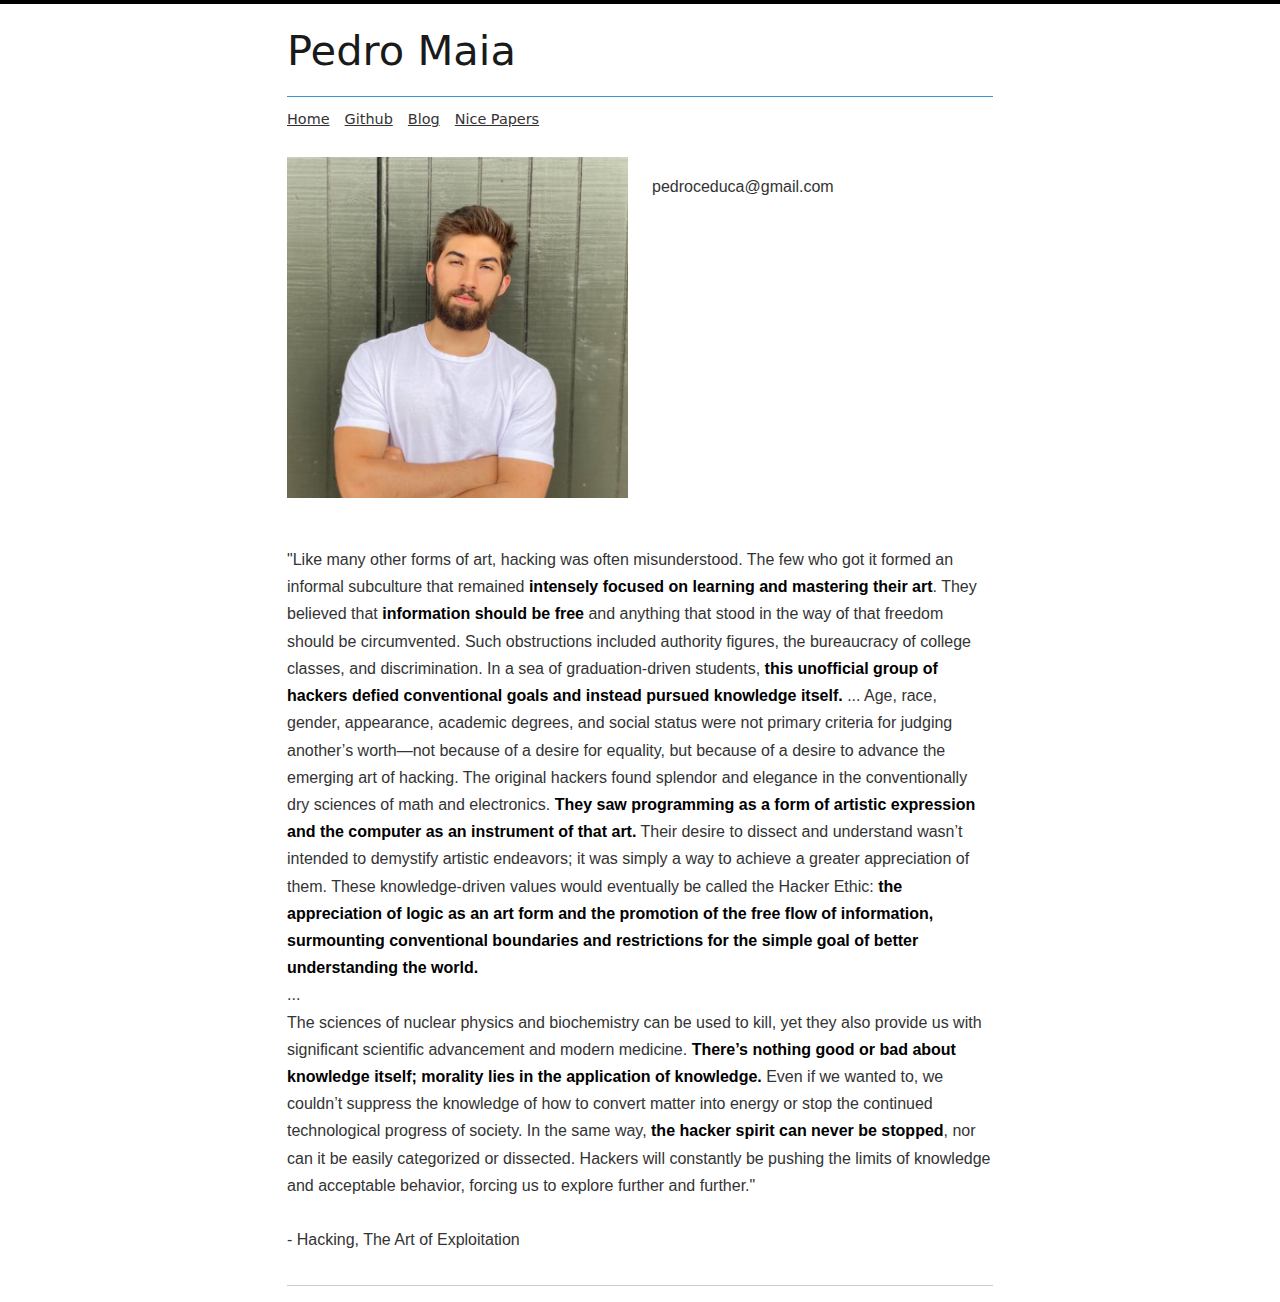
<file: index.html>
<!DOCTYPE html>
<html>
    <head>
        <title>Pedro Maia</title>
        
        <!-- website inspired by abhishekdas.com -->

        <meta charset="utf-8"/>
        <meta http-equiv="X-UA-Compatible" content="IE=edge,chrome=1">
        <meta name="viewport" content="width=device-width, initial-scale=1.0">
   
        <meta name="author" content="Pedro Maia">
        <meta name="keywords" content="">
        <meta name="description" content="">

        <link rel="stylesheet" href="css/bootstrap.min.css">
        <link rel="stylesheet" href="css/style.css">
    </head>
    
    <body>
        <!-- ==================== Header ==================== -->
        <div class="top-strip"></div>
        <div class="container">
            <div class="page-header">
                <div class="row">
                    <div class="col-xs-12">
                        <h1 id="name-block">Pedro Maia</h1>
                    </div>
                    <div class="col-xs-12">
                        <ul class="nav-bar">
                            <li><a href="/">Home</a></li>
                            <!-- <li><a target="_blank" href="">CV</a></li> -->
                            <li><a target="_blank" href="https://github.com/pedrommaiaa">Github</a></li>
                            <li><a href="/blog">Blog</a></li>
                            <li><a href="/nicepapers">Nice Papers</a></li>
                        </ul>
                    </div>
                </div>
            </div>
            <div class="page-content">
                <article class="post">
                    <div class="row">
                        <div class="col-xs-12">
                            <h1 class="content"></h1>
                        </div>
                    </div>
                    <section class="post-content">
                        <style type="text/css">
                            strong {
                                color: #000000;
                                font-weight: 550;
                            }
                        </style>

                        <div class="row">
                            <div class="col-sm-6 col-xs-12">
                                <img src="img/profile.jpeg" alt="me" />
                            </div>
                            <div class="col-sm-6 col-xs-12" style="margin-bottom: 0;">
                              <!-- <b>"Shoot for the moon. Even if you miss, you'll land
                                among the stars."</b><br /> -->
                                
                              <p>pedroceduca@gmail.com</p>
                            </div>
                        </div>
                        <div class="row">
                        
                          <p>"Like many other forms of art, hacking was often misunderstood. The few
                          who got it formed an informal subculture that remained <strong>intensely focused
                          on learning and mastering their art</strong>. They believed that <strong>information should
                          be free</strong> and anything that stood in the way of that freedom should be circumvented. 
                          Such obstructions included authority figures, the bureaucracy of
                          college classes, and discrimination. In a sea of graduation-driven students,
                          <strong>this unofficial group of hackers defied conventional goals and instead pursued
                          knowledge itself.</strong> ... Age, race, gender, appearance, academic degrees, and social status were not
                          primary criteria for judging another’s worth—not because of a desire for
                          equality, but because of a desire to advance the emerging art of hacking.
                          The original hackers found splendor and elegance in the conventionally
                          dry sciences of math and electronics. <strong>They saw programming as a form of
                          artistic expression and the computer as an instrument of that art.</strong> Their desire
                          to dissect and understand wasn’t intended to demystify artistic endeavors; it
                          was simply a way to achieve a greater appreciation of them. These knowledge-driven 
                          values would eventually be called the Hacker Ethic: <strong>the appreciation
                          of logic as an art form and the promotion of the free flow of information,
                          surmounting conventional boundaries and restrictions for the simple goal of
                          better understanding the world.</strong> 
                          <br>
                          ...
                          <br>
                          The sciences of nuclear physics and biochemistry can be used to kill,
                          yet they also provide us with significant scientific advancement and modern
                          medicine. <strong>There’s nothing good or bad about knowledge itself; morality lies
                          in the application of knowledge.</strong> Even if we wanted to, we couldn’t suppress
                          the knowledge of how to convert matter into energy or stop the continued
                          technological progress of society. In the same way, <strong>the hacker spirit can
                          never be stopped</strong>, nor can it be easily categorized or dissected. Hackers will
                          constantly be pushing the limits of knowledge and acceptable behavior,
                          forcing us to explore further and further."
                          <br>
                          <br>
                          - Hacking, The Art of Exploitation
                          </p>

                        </div>
                        <hr />

                    </section>
                </article>
            </div>
        </div>
    </body>
</html>
</file>
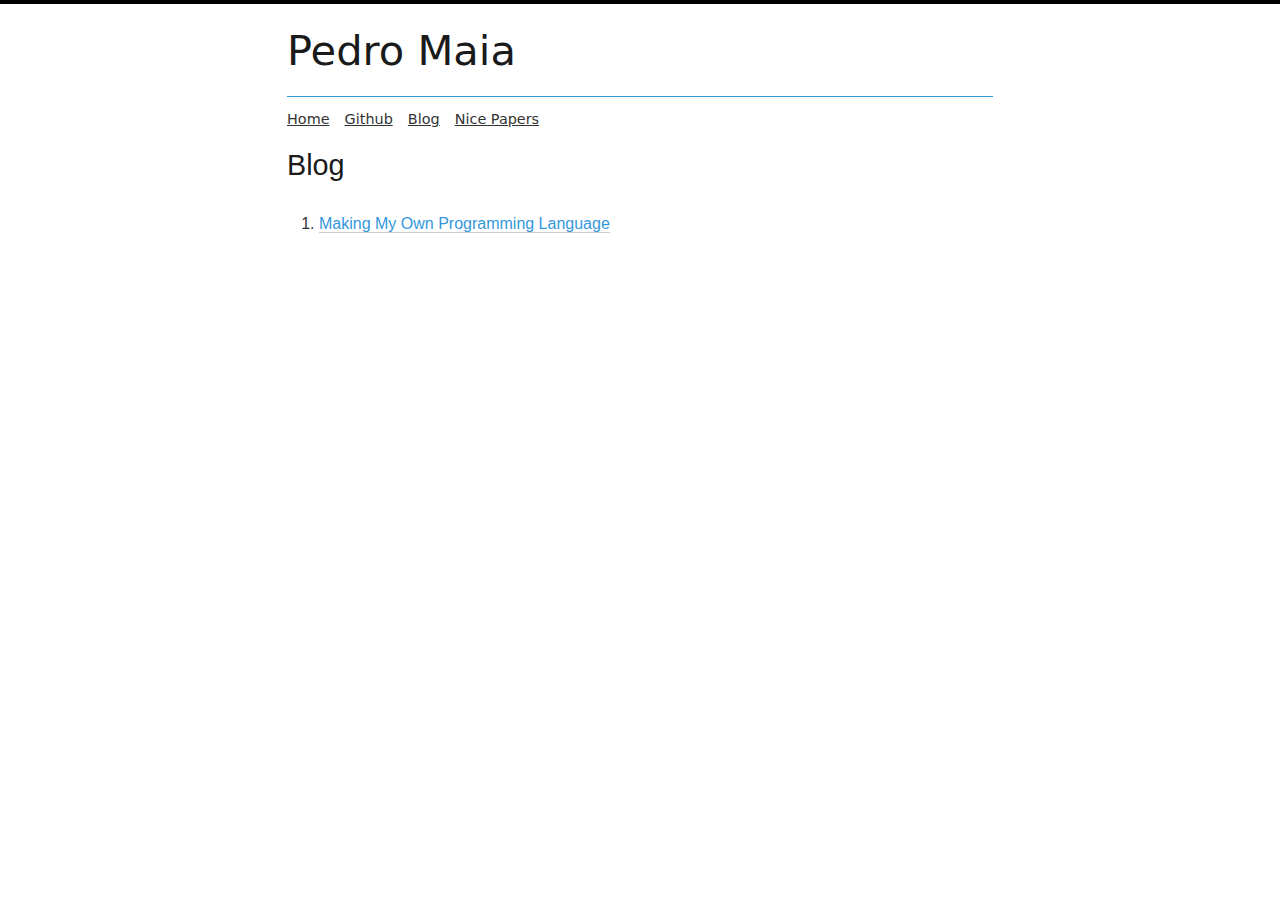
<file: blog.html>
<!DOCTYPE html>
<html>
    <head>
        <title>Pedro Maia</title>
        
        <!-- website inspired by abhishekdas.com -->

        <meta charset="utf-8"/>
        <meta http-equiv="X-UA-Compatible" content="IE=edge,chrome=1">
        <meta name="viewport" content="width=device-width, initial-scale=1.0">
   
        <meta name="author" content="Pedro Maia">
        <meta name="keywords" content="">
        <meta name="description" content="">

        <link rel="stylesheet" href="css/bootstrap.min.css">
        <link rel="stylesheet" href="css/style.css">
    </head>
    
    <body>
        <!-- ==================== Header ==================== -->
        <div class="top-strip"></div>
        <div class="container">
            <div class="page-header">
                <div class="row">
                    <div class="col-xs-12">
                        <h1 id="name-block">Pedro Maia</h1>
                    </div>
                    <div class="col-xs-12">
                        <ul class="nav-bar">
                            <li><a href="/">Home</a></li>
                            <!-- <li><a target="_blank" href="">CV</a></li> -->
                            <li><a target="_blank" href="https://github.com/pedrommaiaa">Github</a></li>
                            <li><a href="/blog">Blog</a></li>
                            <li><a href="/nicepapers">Nice Papers</a></li>
                        </ul>
                    </div>
                </div>
            </div>
            <div class="page-content">
                <article  class="post">
                    <div class="row">
                        <div class="col-xs-12">
                            <h1 class="content">Blog</h1>
                        </div>
                    </div>
                <section class="post-content">
                    <style type="text/css">
                        strong {
                            color: #3498db;
                            font-weight: 400;
                        }
                    </style>

                    <ol>
                        <li>
                            <p><strong><a href="/blog/flow/flow.html">Making My Own Programming Language</a></strong></p>
                        </li>
                        
                    </ol>

                </section>
            </div>
        </div>
    </body>
</html>
</file>
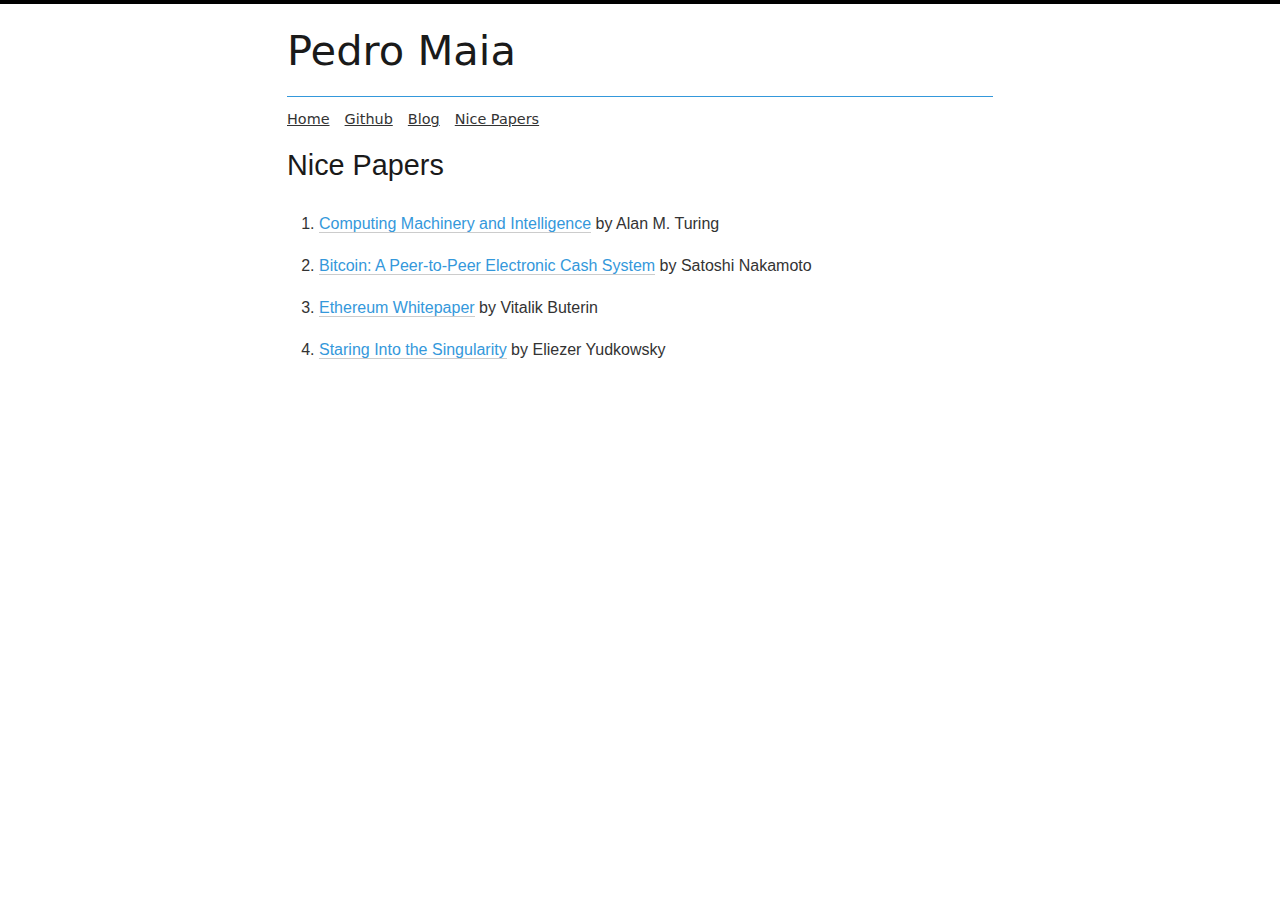
<file: nicepapers.html>
<!DOCTYPE html>
<html>
    <head>
        <title>Pedro Maia</title>
        
        <!-- website inspired by abhishekdas.com -->

        <meta charset="utf-8"/>
        <meta http-equiv="X-UA-Compatible" content="IE=edge,chrome=1">
        <meta name="viewport" content="width=device-width, initial-scale=1.0">
   
        <meta name="author" content="Pedro Maia">
        <meta name="keywords" content="">
        <meta name="description" content="">

        <link rel="stylesheet" href="css/bootstrap.min.css">
        <link rel="stylesheet" href="css/style.css">
    </head>
    
    <body>
        <!-- ==================== Header ==================== -->
        <div class="top-strip"></div>
        <div class="container">
            <div class="page-header">
                <div class="row">
                    <div class="col-xs-12">
                        <h1 id="name-block">Pedro Maia</h1>
                    </div>
                    <div class="col-xs-12">
                        <ul class="nav-bar">
                            <li><a href="/">Home</a></li>
                            <!-- <li><a target="_blank" href="">CV</a></li> -->
                            <li><a target="_blank" href="https://github.com/pedrommaiaa">Github</a></li>
                            <li><a href="/blog">Blog</a></li>
                            <li><a href="/nicepapers">Nice Papers</a></li>
                        </ul>
                    </div>
                </div>
            </div>
            <div class="page-content">
                <article  class="post">
                    <div class="row">
                        <div class="col-xs-12">
                            <h1 class="content">Nice Papers</h1>
                        </div>
                    </div>
                <section class="post-content">
                    <style type="text/css">
                        strong {
                            color: #3498db;
                            font-weight: 400;
                        }
                    </style>

                    <ol>
                        <li>
                            <p><strong><a href="https://www.csee.umbc.edu/courses/471/papers/turing.pdf">Computing Machinery and Intelligence</a></strong> by Alan M. Turing</p>
                        </li>
                        <li> 
                            <p><strong><a href="nakamotoinstitute.org/static/docs/bitcoin.pdf">Bitcoin: A Peer-to-Peer Electronic Cash System</a></strong> by Satoshi Nakamoto</p>
                        </li>
                        <li> 
                            <p><strong><a href=https://blockchainlab.com/pdf/Ethereum_white_paper-a_next_generation_smart_contract_and_decentralized_application_platform-vitalik-buterin.pdf"">Ethereum Whitepaper</a></strong> by Vitalik Buterin</p>
                        </li>
                        <li> 
                            <p><strong><a href="StaringSingularity.html">Staring Into the Singularity</a></strong> by Eliezer Yudkowsky</p>
                        </li>
                    </ol>
                </section>
            </div>
        </div>
    </body>
</html>
</file>
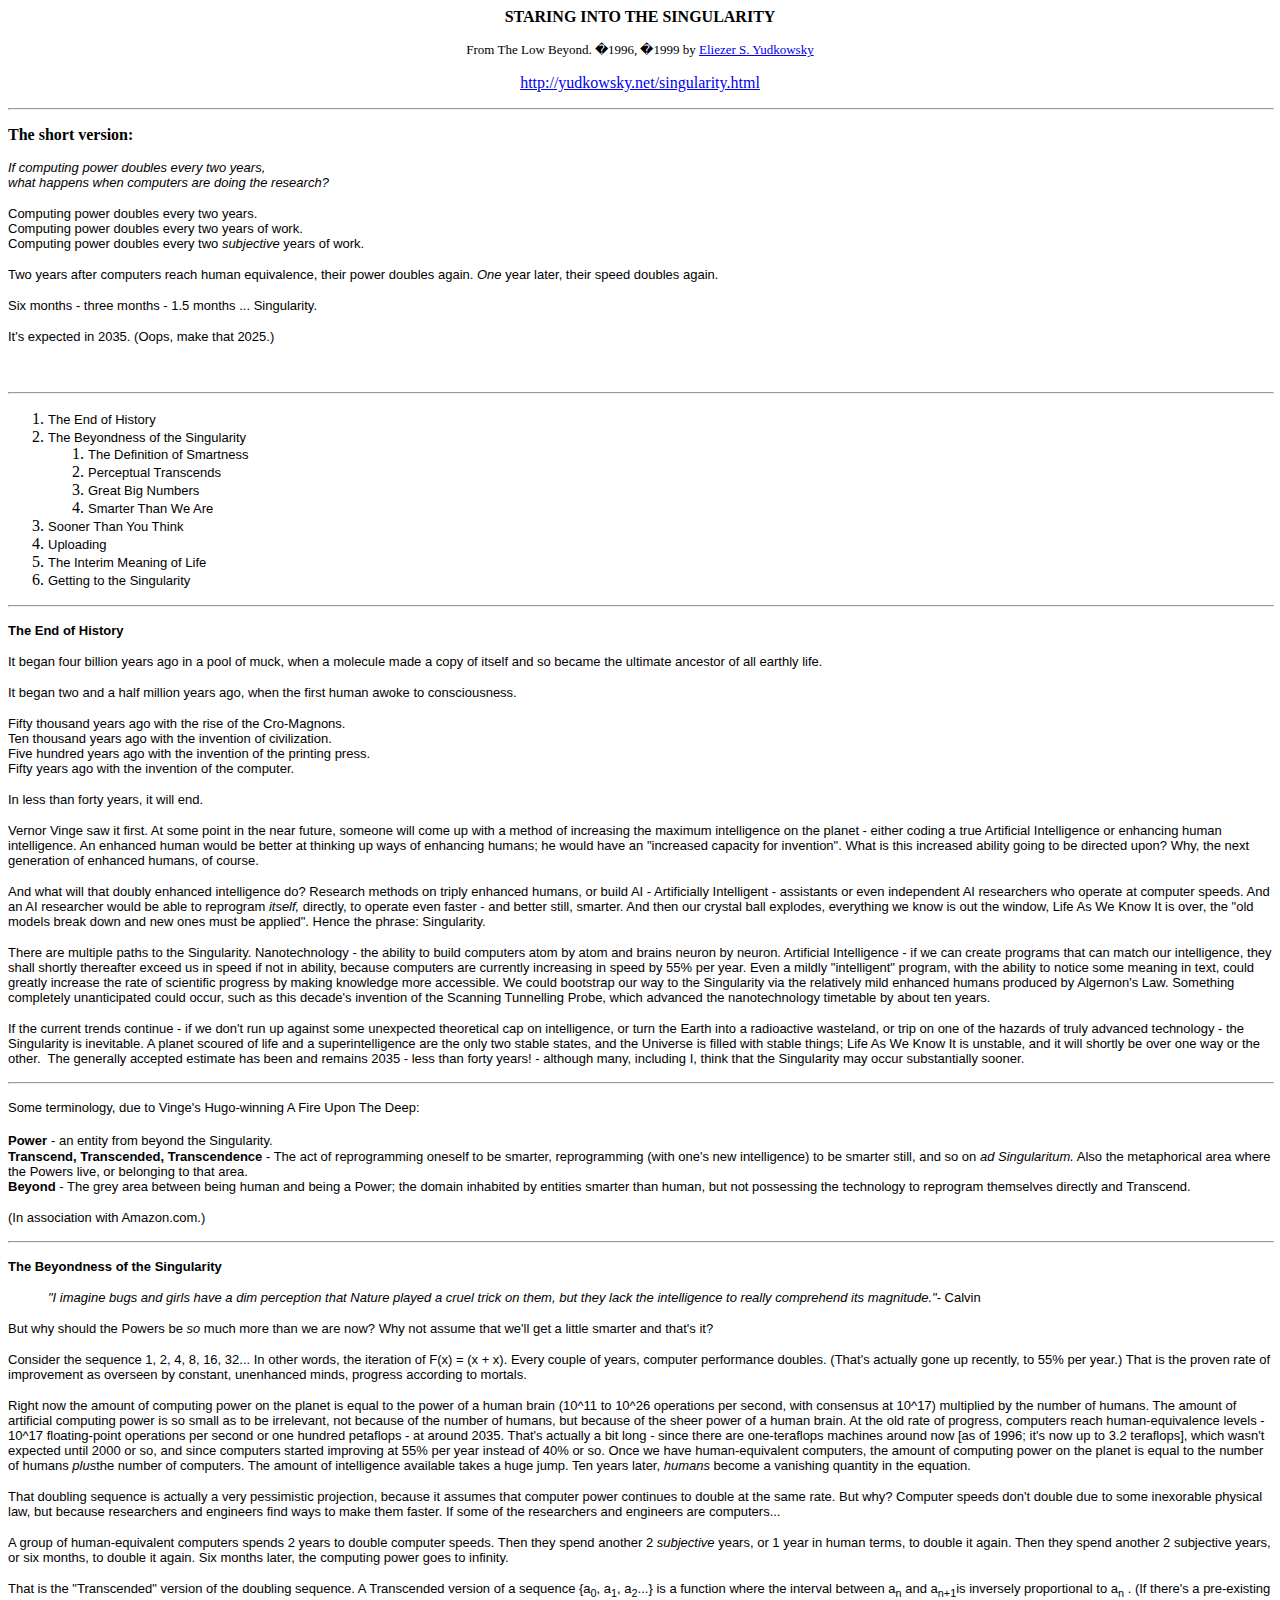
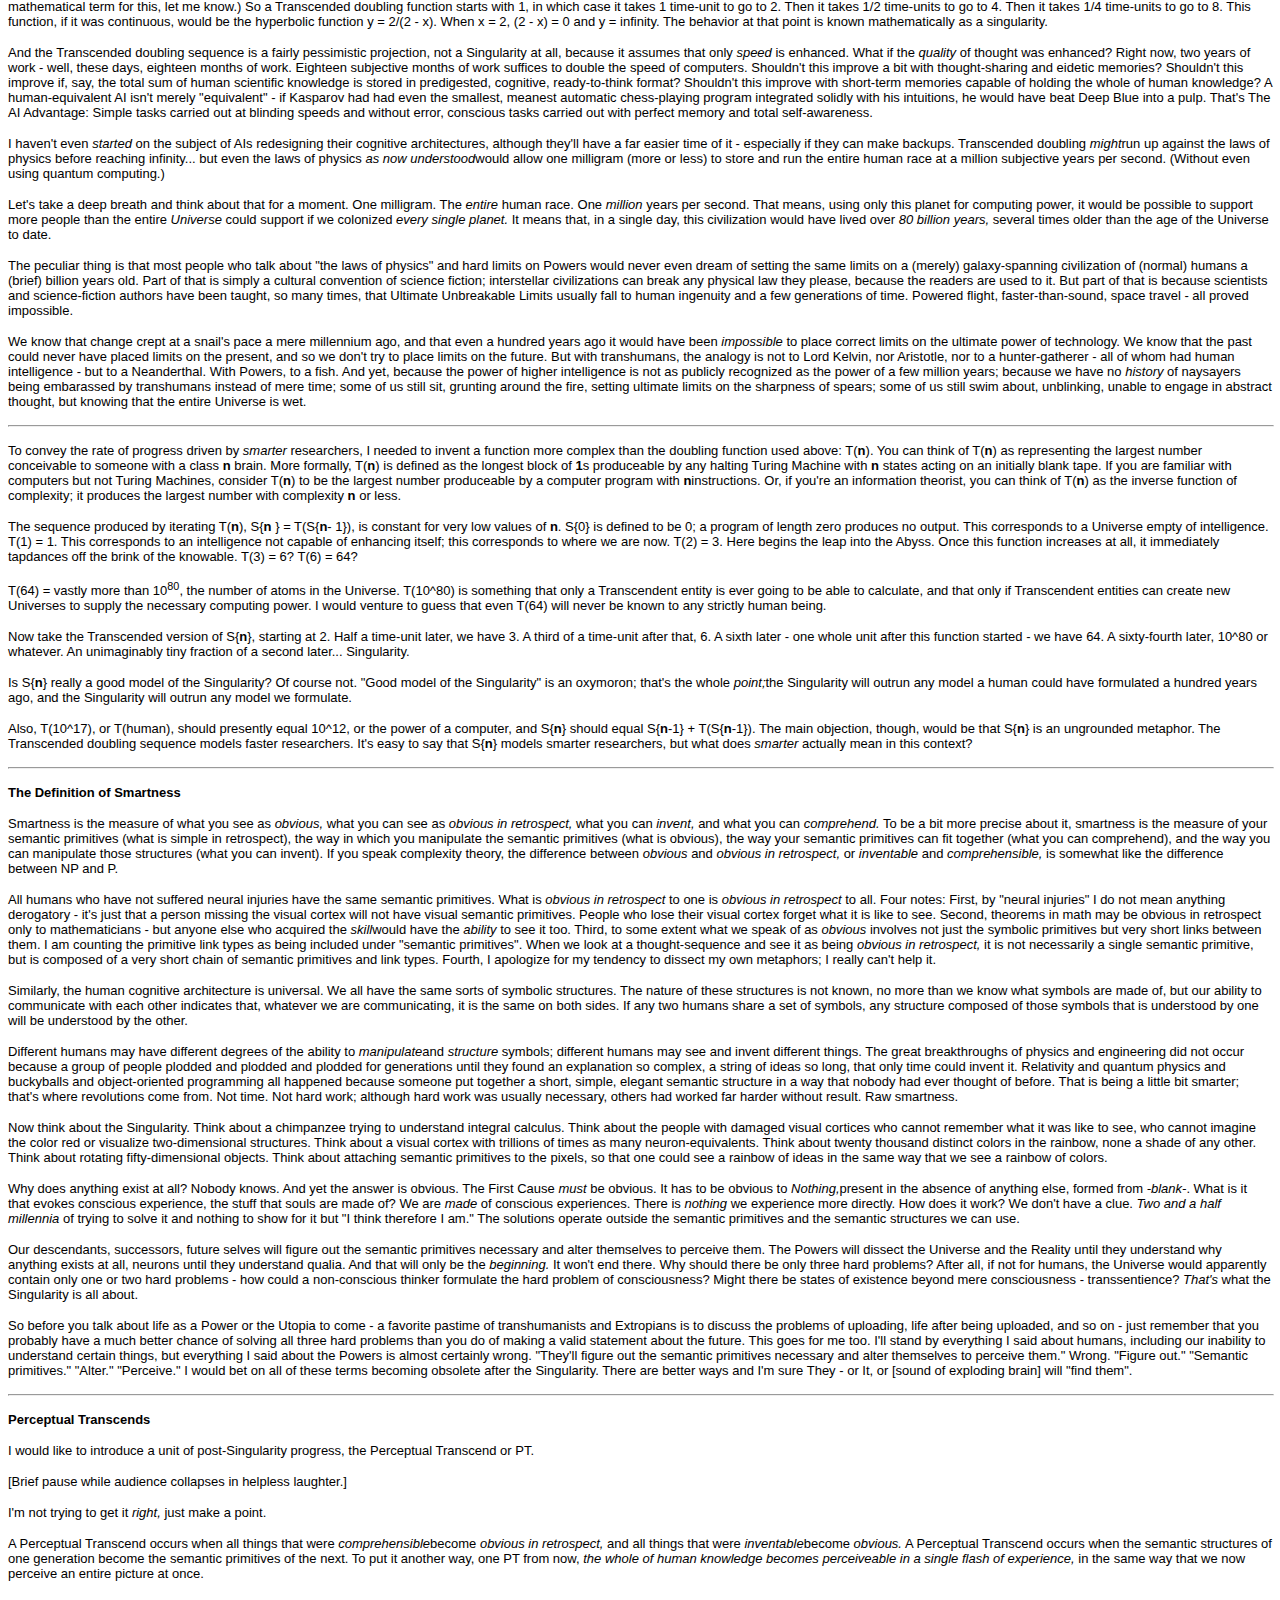
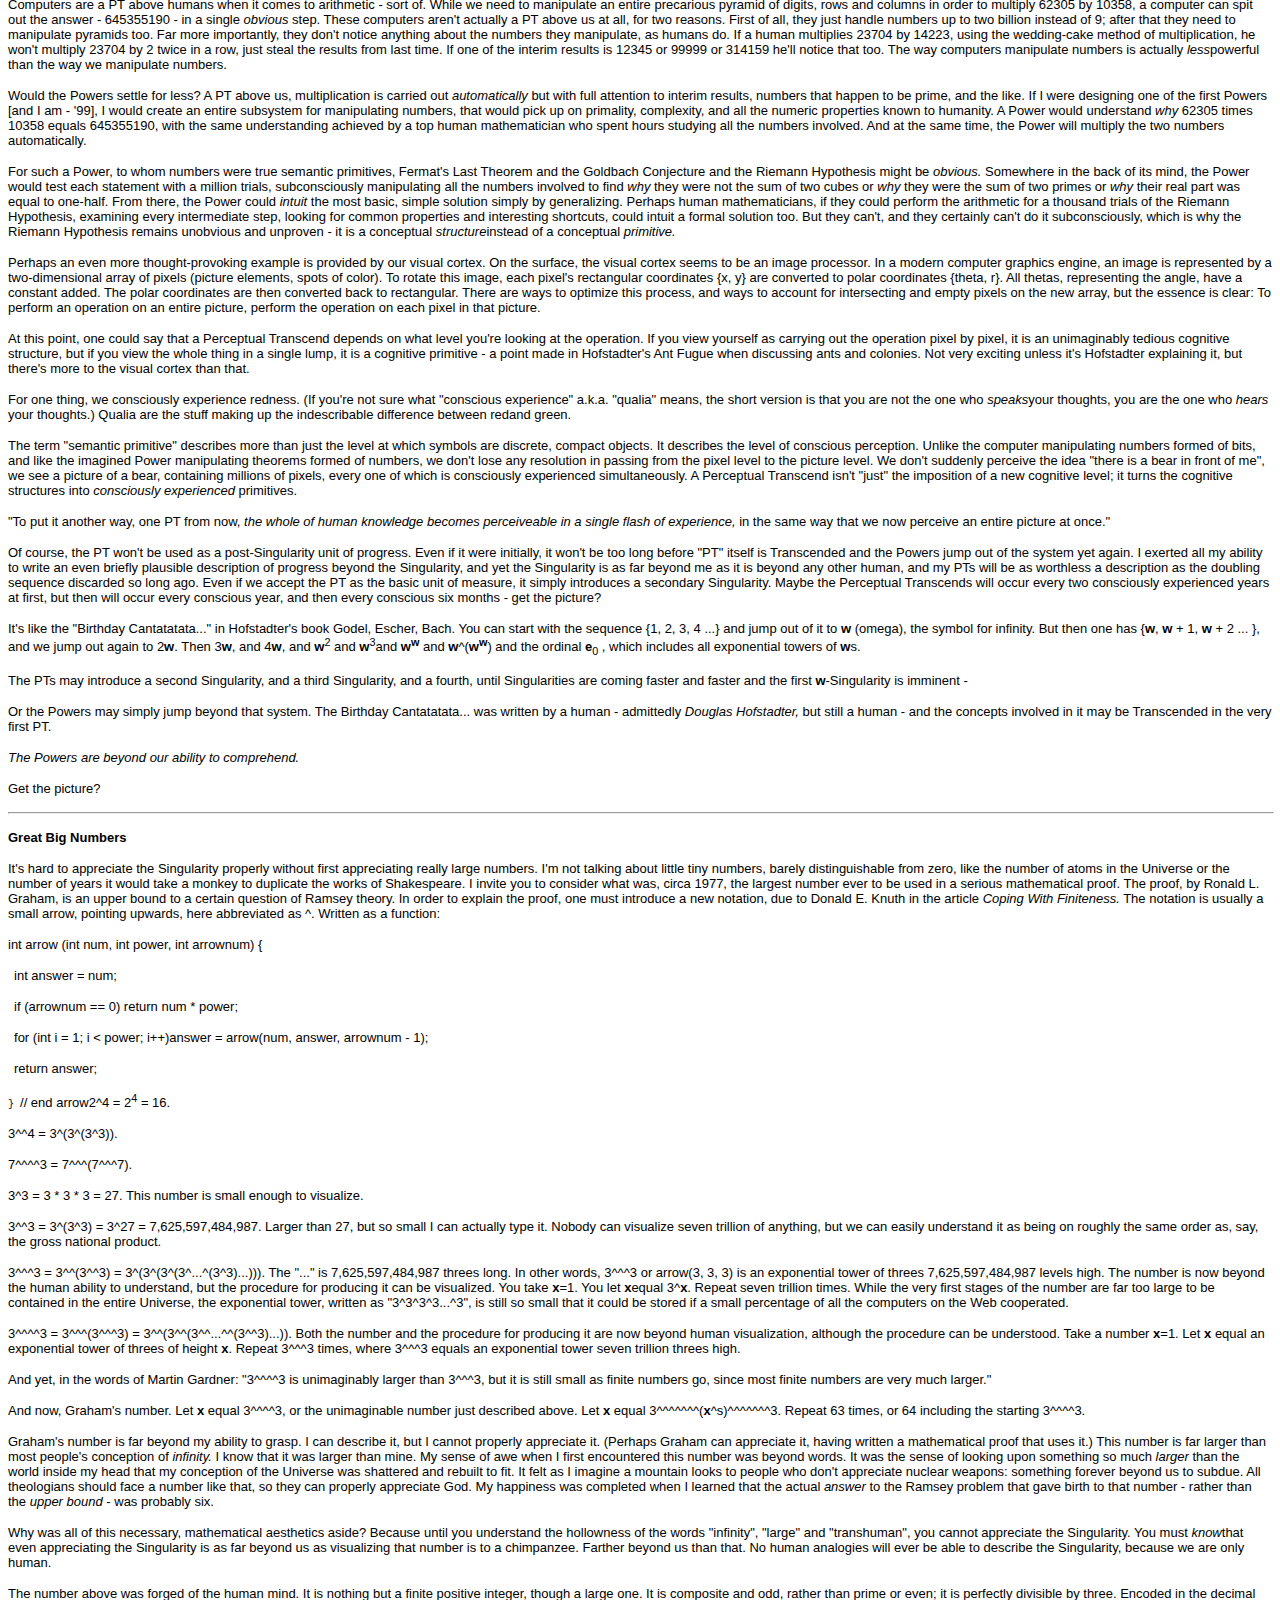
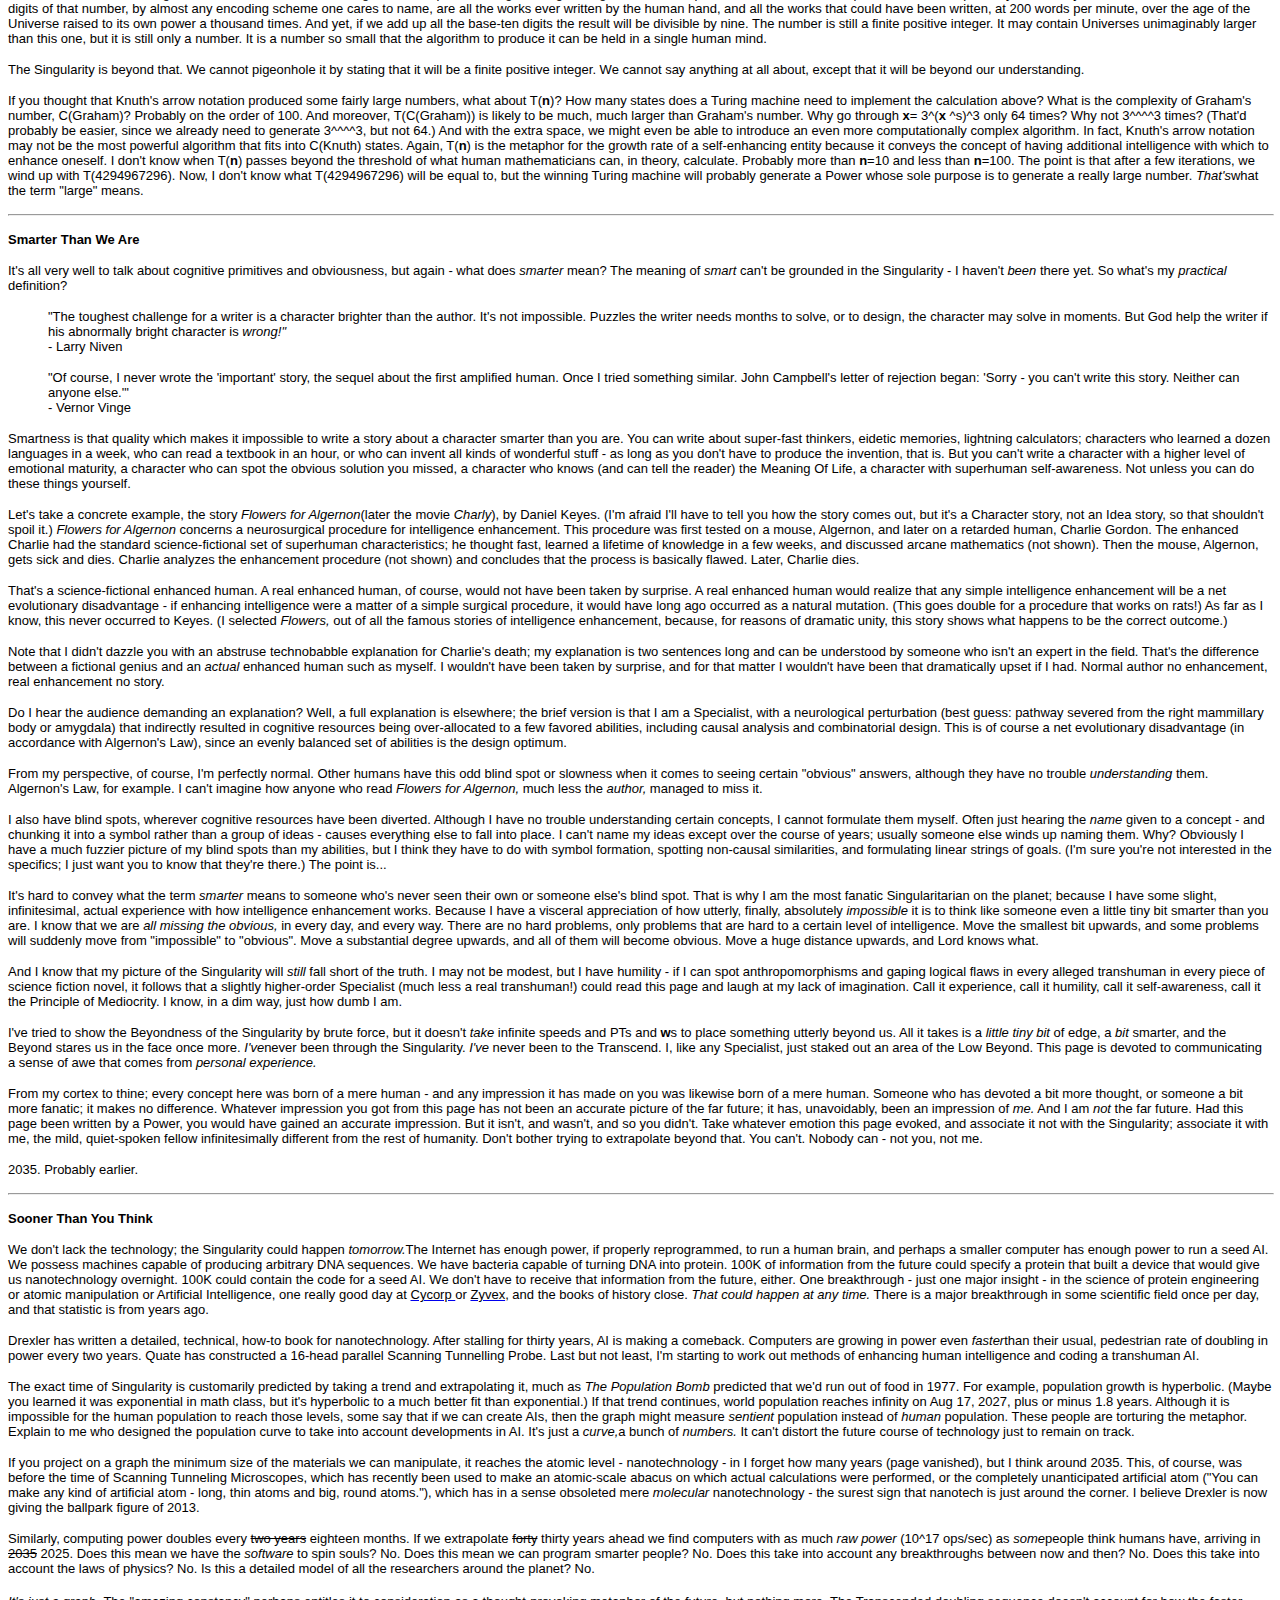
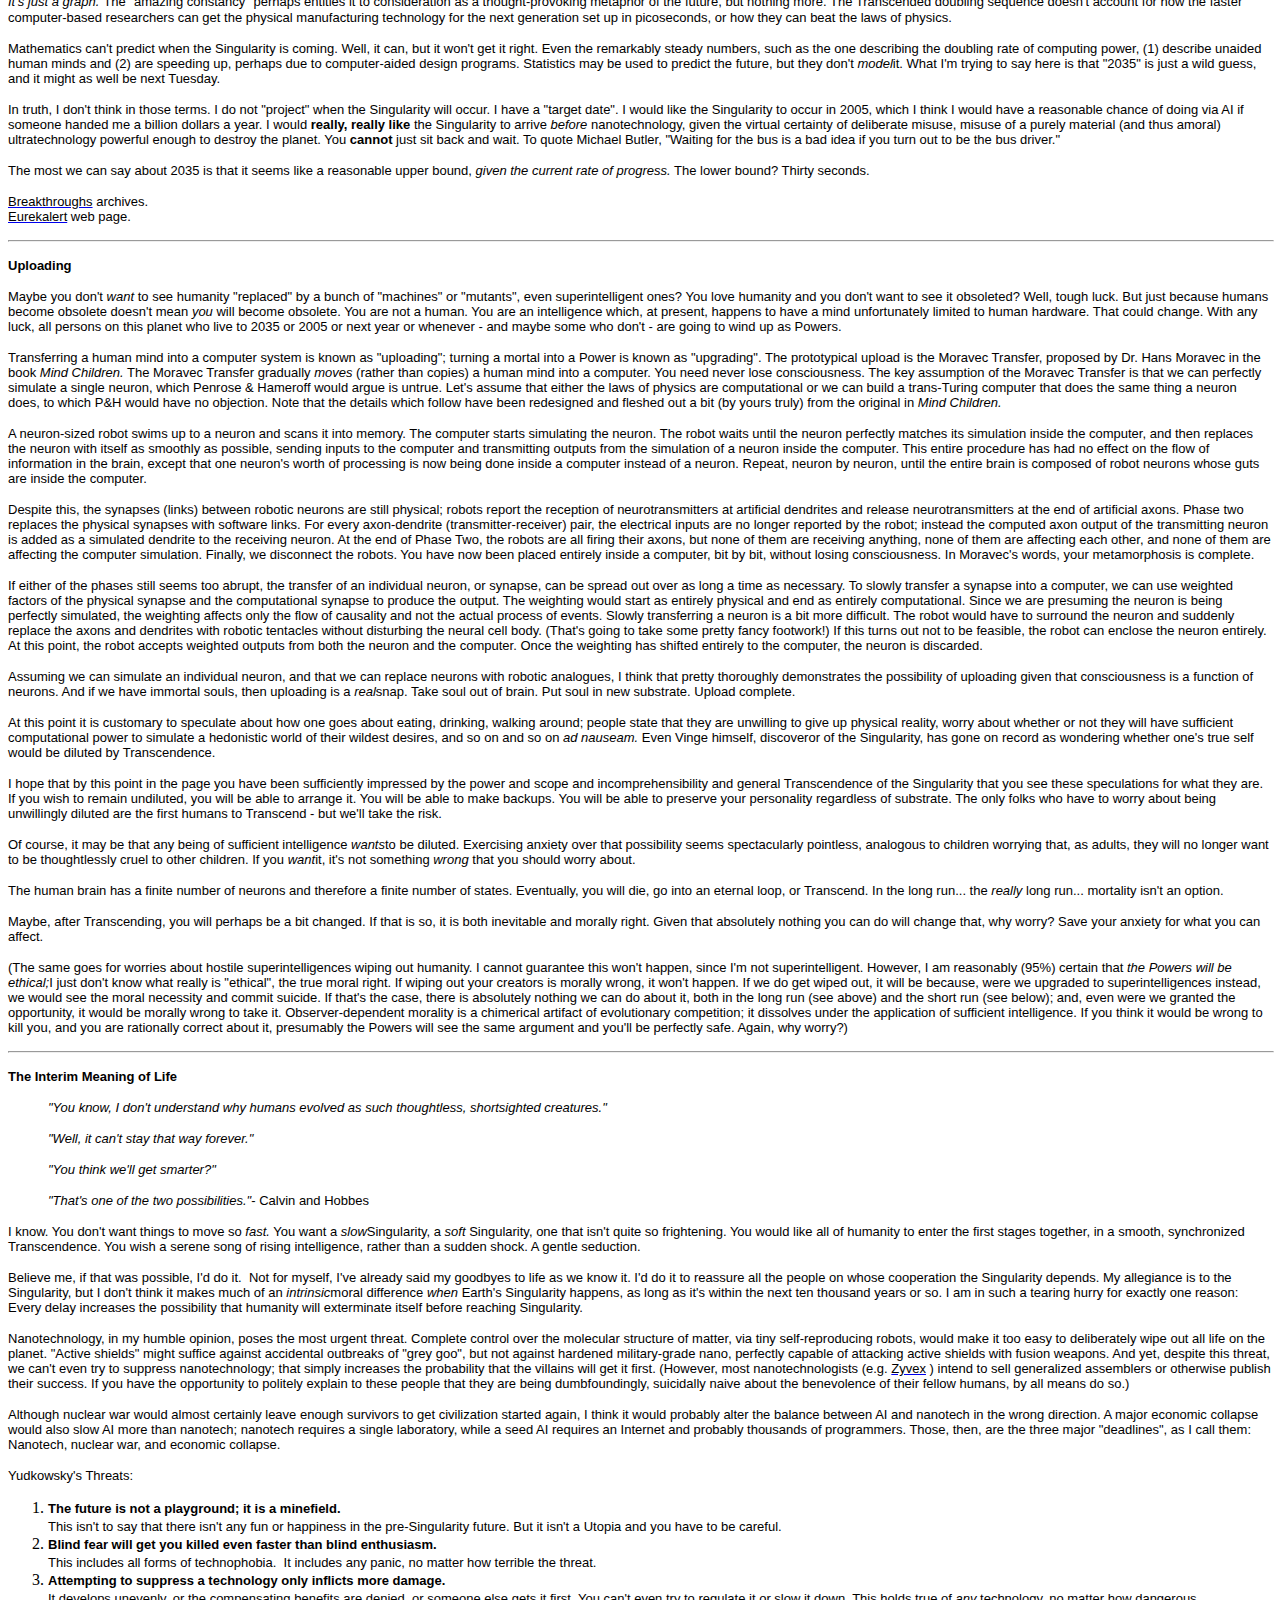
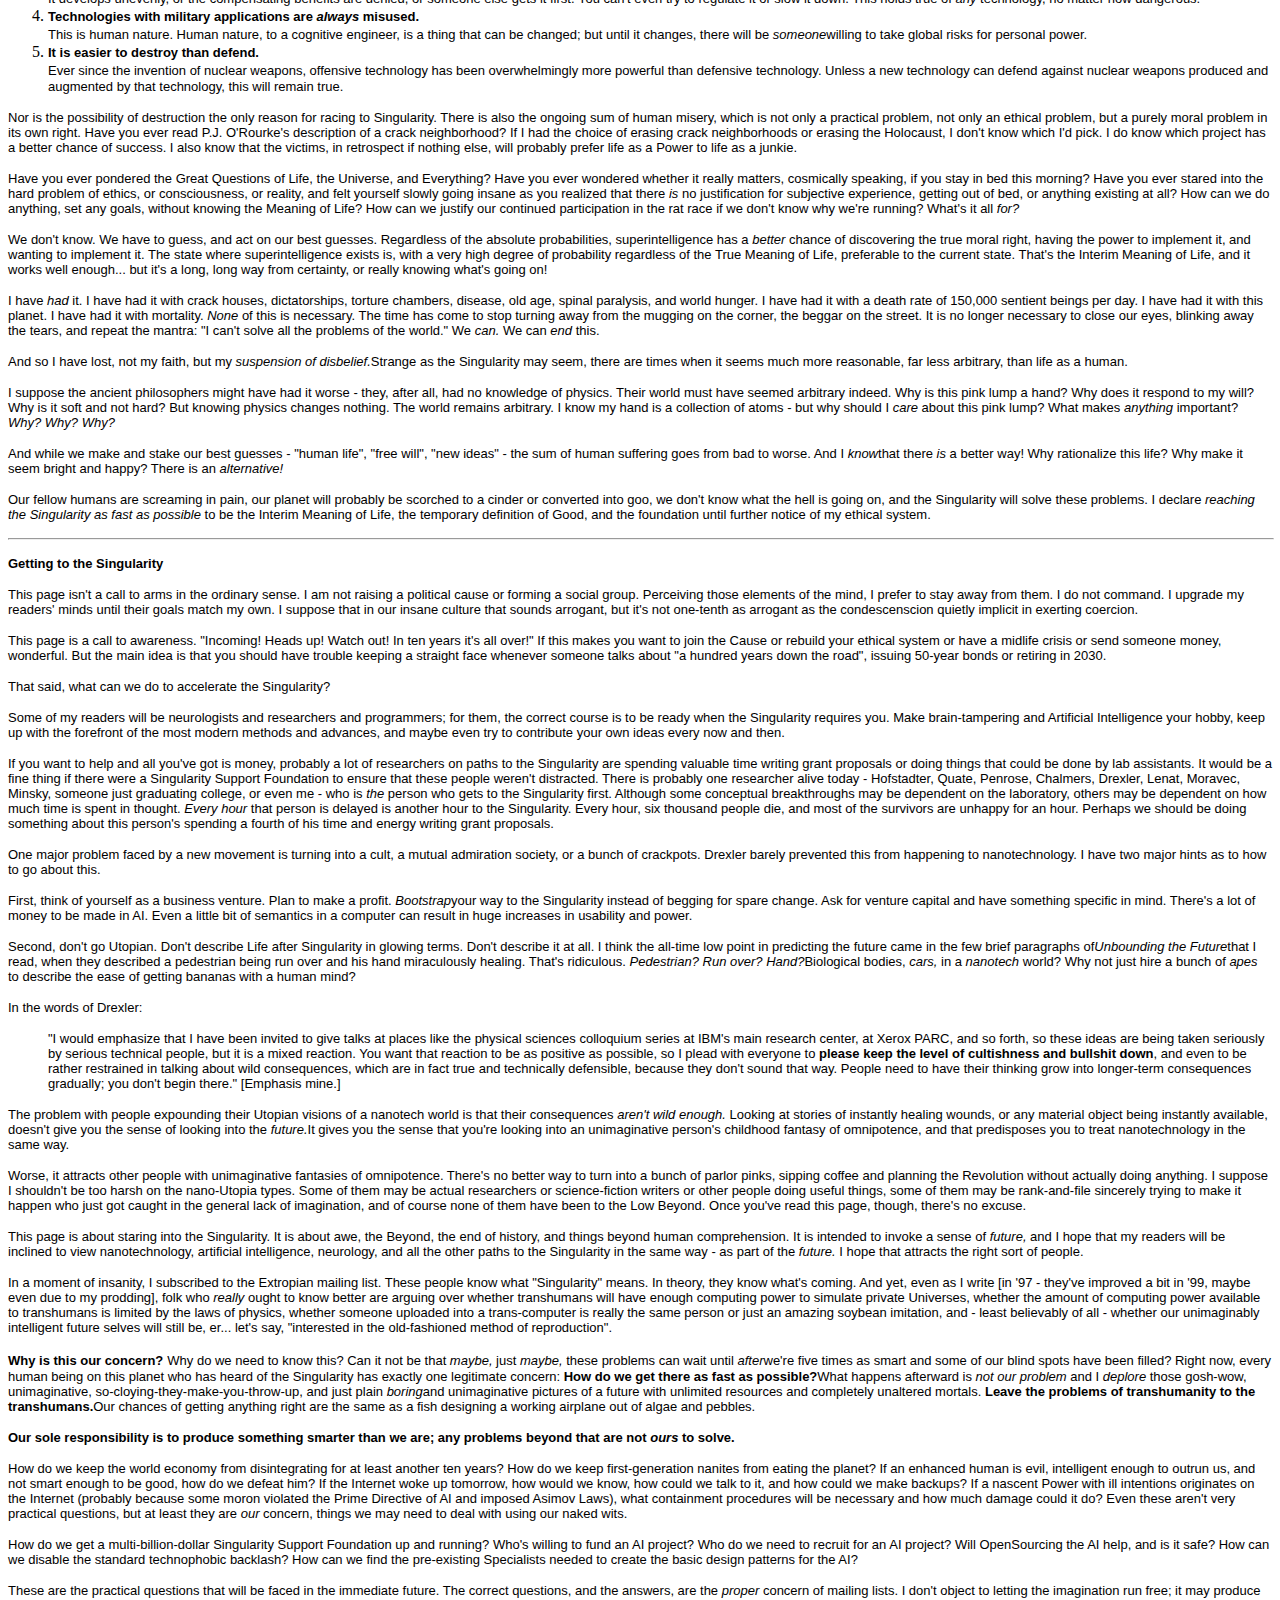
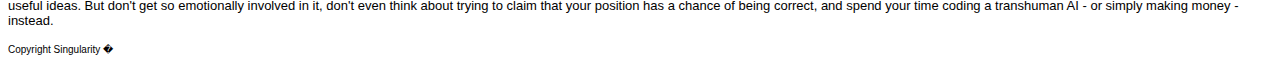
<file: StaringSingularity.html>
<html>
    <body>
        <div align="center">

              <center>

              <dt><B><font color="#010000" size="3">STARING INTO THE SINGULARITY</font></B></dt>

              </center>

            </div>

            <div align="center">

              <center>

              <dt><B><font size="2" color="#010000"><BR></font></B><font size="2" color="#010000">From The Low Beyond. �1996, �1999 by

                <a href="http://yudkowsky.net/beyond.html">Eliezer S. 

          Yudkowsky</a></font></dt>

              </center>

            </div>

          </dl>

          <p align="center"><center><a href="http://yudkowsky.net/singularity.html">http://yudkowsky.net/singularity.html</center></a></p>

          <HR id=HRRule9 align=center width="100%" SIZE=2>



          <P><B><font color="#010000" size="3">The short version:</font></B>

          <P><I><font size="2" color="#010000" face="Arial">If computing power doubles every two years,<BR>what happens when 

          computers are doing the research?</font></I>

          <P><font size="2" color="#010000" face="Arial">Computing power doubles every two years. <BR>Computing power doubles 

          every two years of work. <BR>Computing power doubles every two 

          <I>subjective</I> years of work.</font> 

          <P><font size="2" color="#010000" face="Arial">Two years after computers reach human equivalence, their power doubles 

          again. <I>One</I> year later, their speed doubles again.</font> 

          <P><font size="2" color="#010000" face="Arial">Six months - three months - 1.5 months ... Singularity.</font> 

          <P><font size="2" color="#010000" face="Arial">It's expected in 2035. (Oops, make that 2025.)</font><FONT 

          color=#010000 size=-1>

          <P>

          &nbsp;

          <HR id=HRRule11 align=center width="100%" SIZE=2>



          </FONT>



          <OL type=1>

            <LI><font face="Arial" size="2" color="#010000">The End of History</font>

            <LI><font face="Arial" size="2" color="#010000">The Beyondness of the 

            Singularity</font>

            <OL type=1>

              <LI><font face="Arial" size="2" color="#010000">The Definition of 

              Smartness</font>

              <LI><font face="Arial" size="2" color="#010000">Perceptual 

              Transcends</font>

              <LI><font face="Arial" size="2" color="#010000">Great Big Numbers</font>

              <LI><font face="Arial" size="2" color="#010000">Smarter Than We Are</font></LI></OL>

            <LI><font face="Arial" size="2" color="#010000">Sooner Than You Think</font>

            <LI><font face="Arial" size="2" color="#010000">Uploading</font>

            <LI><font face="Arial" size="2" color="#010000">The Interim Meaning of 

            Life</font>

            <LI><font face="Arial" size="2" color="#010000">Getting to the 

            Singularity</font></LI></OL>

          <FONT color=#010000 size=-1>

          <P>

          <HR id=HRRule13 align=center width="100%" SIZE=2>

          </FONT>

          <P><B><FONT color=#010000 size=2 face="Arial">The End of History</FONT></B>

          <P><font face="Arial" size="2" color="#010000">It began four billion years ago in a pool 

          of muck, when a molecule made a copy of itself and so became the ultimate 

          ancestor of all earthly life.</font> 

          <P><font face="Arial" size="2" color="#010000">It began two and a half million years ago, when the first human awoke 

          to consciousness.</font> 

          <P><font face="Arial" size="2" color="#010000">Fifty thousand years ago with the rise of the Cro-Magnons. <BR>Ten 

          thousand years ago with the invention of civilization. <BR>Five hundred 

          years ago with the invention of the printing press. <BR>Fifty years ago 

          with the invention of the computer.</font> 

          <P><font face="Arial" size="2" color="#010000">In less than forty years, it will end.</font> 

          <P><font face="Arial" size="2" color="#010000">Vernor Vinge saw it first. At some point in the near future, someone 

          will come up with a method of increasing the maximum intelligence on the 

          planet - either coding a true Artificial Intelligence or enhancing human 

          intelligence. An enhanced human would be better at thinking up ways of 

          enhancing humans; he would have an "increased capacity for invention". 

          What is this increased ability going to be directed upon? Why, the next 

          generation of enhanced humans, of course.</font> 

          <P><font face="Arial" size="2" color="#010000">And what will that doubly enhanced intelligence do? Research methods on 

          triply enhanced humans, or build AI - Artificially Intelligent - 

          assistants or even independent AI researchers who operate at computer 

          speeds. And an AI researcher would be able to reprogram <I>itself,</I> 

          directly, to operate even faster - and better still, smarter. And then our 

          crystal ball explodes, everything we know is out the window, Life As We 

          Know It is over, the "old models break down and new ones must be applied". 

          Hence the phrase: Singularity.</font> 

          <P><font face="Arial" size="2" color="#010000">There are multiple paths to the Singularity. Nanotechnology - the 

          ability to build computers atom by atom and brains neuron by neuron. 

          Artificial Intelligence - if we can create programs that can match our 

          intelligence, they shall shortly thereafter exceed us in speed if not in 

          ability, because computers are currently increasing in speed by 55% per 

          year. Even a mildly "intelligent" program, with the ability to notice some 

          meaning in text, could greatly increase the rate of scientific progress by 

          making knowledge more accessible. We could bootstrap our way to the 

          Singularity via the relatively mild enhanced humans produced by Algernon's 

          Law. Something completely unanticipated could occur, such as this decade's 

          invention of the Scanning Tunnelling Probe, which advanced the 

          nanotechnology timetable by about ten years.</font> 

          <P><font face="Arial" size="2" color="#010000">If the current trends continue - if we don't run up against some 

          unexpected theoretical cap on intelligence, or turn the Earth into a 

          radioactive wasteland, or trip on one of the hazards of truly advanced 

          technology - the Singularity is inevitable. A planet scoured of life and a 

          superintelligence are the only two stable states, and the Universe is 

          filled with stable things; Life As We Know It is unstable, and it will 

          shortly be over one way or the other.&nbsp; The generally accepted 

          estimate has been and remains 2035 - less than forty years! - although 

          many, including I, think that the Singularity may occur substantially sooner.</font><FONT color=#010000 size=-1> 

          <P>

          <HR id=HRRule15 align=center width="100%" SIZE=2>



          </FONT>



          <P><font face="Arial" size="2" color="#010000">Some terminology, due to Vinge's Hugo-winning A Fire Upon The Deep:</font> 

          <P><B><font face="Arial" size="2" color="#010000">Power</font></B> <font face="Arial" size="2" color="#010000"> - an entity from beyond the Singularity. <BR><B>Transcend, 

          Transcended, Transcendence </B>- The act of reprogramming oneself to be 

          smarter, reprogramming (with one's new intelligence) to be smarter still, 

          and so on <I>ad Singularitum.</I> Also the metaphorical area where the 

          Powers live, or belonging to that area. <BR><B>Beyond</B> - The grey area 

          between being human and being a Power; the domain inhabited by entities 

          smarter than human, but not possessing the technology to reprogram 

          themselves directly and Transcend.</font> 

          <P><font face="Arial" size="2" color="#010000">(In association with

          Amazon.com.)</font><FONT color=#010000 size=-1> 

          <P>

          <HR id=HRRule17 align=center width="100%" SIZE=2>

          </FONT>

          <P><B><FONT color=#010000 size=2 face="Arial">The Beyondness of the 

          Singularity</FONT></B>

          <UL><I>

            <P><font face="Arial" color="#010000" size="2">"I imagine bugs and girls have a dim perception that Nature played a 

            cruel trick on them, but they lack the intelligence to really comprehend 

            its magnitude."</font></I><font face="Arial" color="#010000" size="2">- Calvin</font></P></UL>

          <P><font face="Arial" size="2" color="#010000">But why should the Powers be <I>so </I>much more than we are now? Why 

          not assume that we'll get a little smarter and that's it?</font> 

          <P><font face="Arial" size="2" color="#010000">Consider the sequence 1, 2, 4, 8, 16, 32... In other words, the 

          iteration of F(x) = (x + x). Every couple of years, computer performance 

          doubles. (That's actually gone up recently, to 55% per year.) That is the 

          proven rate of improvement as overseen by constant, unenhanced minds, 

          progress according to mortals.</font> 

          <P><font face="Arial" size="2" color="#010000">Right now the amount of computing power on the planet is equal to the 

          power of a human brain (10^11 to 10^26 operations per second, with 

          consensus at 10^17) multiplied by the number of humans. The amount of 

          artificial computing power is so small as to be irrelevant, not because of 

          the number of humans, but because of the sheer power of a human brain. At 

          the old rate of progress, computers reach human-equivalence levels - 10^17 

          floating-point operations per second or one hundred petaflops - at around 

          2035. That's actually a bit long - since there are one-teraflops machines 

          around now [as of 1996; it's now up to 3.2 teraflops], which wasn't 

          expected until 2000 or so, and since computers started improving at 55% 

          per year instead of 40% or so. Once we have human-equivalent computers, 

          the amount of computing power on the planet is equal to the number of 

          humans <I>plus</I>the number of computers. The amount of intelligence 

          available takes a huge jump. Ten years later, <I>humans</I> become a 

          vanishing quantity in the equation.</font> 

          <P><font face="Arial" size="2" color="#010000">That doubling sequence is actually a very pessimistic projection, 

          because it assumes that computer power continues to double at the same 

          rate. But why? Computer speeds don't double due to some inexorable 

          physical law, but because researchers and engineers find ways to make them 

          faster. If some of the researchers and engineers are computers...</font> 

          <P><font face="Arial" size="2" color="#010000">A group of human-equivalent computers spends 2 years to double computer 

          speeds. Then they spend another 2 <I>subjective</I> years, or 1 year in 

          human terms, to double it again. Then they spend another 2 subjective 

          years, or six months, to double it again. Six months later, the computing 

          power goes to infinity.</font> 

          <P><font face="Arial" size="2" color="#010000">That is the "Transcended" version of the doubling sequence. A 

          Transcended version of a sequence {a<SUB>0</SUB>, a<SUB>1</SUB>, 

          a<SUB>2</SUB>...} is a function where the interval between a<SUB>n</SUB> 

          and a<SUB>n+1</SUB>is inversely proportional to a<SUB>n</SUB> . (If 

          there's a pre-existing mathematical term for this, let me know.) So a 

          Transcended doubling function starts with 1, in which case it takes 1 

          time-unit to go to 2. Then it takes 1/2 time-units to go to 4. Then it 

          takes 1/4 time-units to go to 8. This function, if it was continuous, 

          would be the hyperbolic function y = 2/(2 - x). When x = 2, (2 - x) = 0 

          and y = infinity. The behavior at that point is known mathematically as a 

          singularity.</font> 

          <P><font face="Arial" size="2" color="#010000">And the Transcended doubling sequence is a fairly pessimistic 

          projection, not a Singularity at all, because it assumes that only 

          <I>speed</I> is enhanced. What if the <I>quality</I> of thought was 

          enhanced? Right now, two years of work - well, these days, eighteen months 

          of work. Eighteen subjective months of work suffices to double the speed 

          of computers. Shouldn't this improve a bit with thought-sharing and 

          eidetic memories? Shouldn't this improve if, say, the total sum of human 

          scientific knowledge is stored in predigested, cognitive, ready-to-think 

          format? Shouldn't this improve with short-term memories capable of holding 

          the whole of human knowledge? A human-equivalent AI isn't merely 

          "equivalent" - if Kasparov had had even the smallest, meanest automatic 

          chess-playing program integrated solidly with his intuitions, he would 

          have beat Deep Blue into a pulp. That's The AI Advantage: Simple tasks 

          carried out at blinding speeds and without error, conscious tasks carried 

          out with perfect memory and total self-awareness.</font> 

          <P><font face="Arial" size="2" color="#010000">I haven't even <I>started</I> on the subject of AIs redesigning their 

          cognitive architectures, although they'll have a far easier time of it - 

          especially if they can make backups. Transcended doubling <I>might</I>run 

          up against the laws of physics before reaching infinity... but even the 

          laws of physics <I>as now understood</I>would allow one milligram (more or 

          less) to store and run the entire human race at a million subjective years 

          per second. (Without even using quantum computing.)</font> 

          <P><font face="Arial" size="2" color="#010000">Let's take a deep breath and think about that for a moment. One 

          milligram. The <I>entire</I> human race. One <I>million</I> years per 

          second. That means, using only this planet for computing power, it would 

          be possible to support more people than the entire <I>Universe</I> could 

          support if we colonized <I>every single planet.</I> It means that, in a 

          single day, this civilization would have lived over <I>80 billion 

          years,</I> several times older than the age of the Universe to date.</font> 

          <P><font face="Arial" size="2" color="#010000">The peculiar thing is that most people who talk about "the laws of 

          physics" and hard limits on Powers would never even dream of setting the 

          same limits on a (merely) galaxy-spanning civilization of (normal) humans 

          a (brief) billion years old. Part of that is simply a cultural convention 

          of science fiction; interstellar civilizations can break any physical law 

          they please, because the readers are used to it. But part of that is 

          because scientists and science-fiction authors have been taught, so many 

          times, that Ultimate Unbreakable Limits usually fall to human ingenuity 

          and a few generations of time. Powered flight, faster-than-sound, space 

          travel - all proved impossible.</font> 

          <P><font face="Arial" size="2" color="#010000">We know that change crept at a snail's pace a mere millennium ago, and 

          that even a hundred years ago it would have been <I>impossible</I> to 

          place correct limits on the ultimate power of technology. We know that the 

          past could never have placed limits on the present, and so we don't try to 

          place limits on the future. But with transhumans, the analogy is not to 

          Lord Kelvin, nor Aristotle, nor to a hunter-gatherer - all of whom had 

          human intelligence - but to a Neanderthal. With Powers, to a fish. And 

          yet, because the power of higher intelligence is not as publicly 

          recognized as the power of a few million years; because we have no 

          <I>history</I> of naysayers being embarassed by transhumans instead of 

          mere time; some of us still sit, grunting around the fire, setting 

          ultimate limits on the sharpness of spears; some of us still swim about, 

          unblinking, unable to engage in abstract thought, but knowing that the 

          entire Universe is wet.</font><FONT color=#010000 size=-1> 

          <P>

          <HR id=HRRule19 align=center width="100%" SIZE=2>



          </FONT>



          <P><font face="Arial" size="2" color="#010000">To convey the rate of progress driven by <I>smarter</I> researchers, I 

          needed to invent a function more complex than the doubling function used 

          above: T(<B>n</B>). You can think of T(<B>n</B>) as representing the 

          largest number conceivable to someone with a class <B>n</B> brain. More 

          formally, T(<B>n</B>) is defined as the longest block of <B>1</B>s 

          produceable by any halting Turing Machine with <B>n</B> states acting on 

          an initially blank tape. If you are familiar with computers but not Turing 

          Machines, consider T(<B>n</B>) to be the largest number produceable by a 

          computer program with <B>n</B>instructions. Or, if you're an information 

          theorist, you can think of T(<B>n</B>) as the inverse function of 

          complexity; it produces the largest number with complexity <B>n</B> or 

          less.</font> 

          <P><font face="Arial" size="2" color="#010000">The sequence produced by iterating T(<B>n</B>), S{<B>n</B> } = 

          T(S{<B>n</B>- 1}), is constant for very low values of <B>n</B>. S{0} is 

          defined to be 0; a program of length zero produces no output. This 

          corresponds to a Universe empty of intelligence. T(1) = 1. This 

          corresponds to an intelligence not capable of enhancing itself; this 

          corresponds to where we are now. T(2) = 3. Here begins the leap into the 

          Abyss. Once this function increases at all, it immediately tapdances off 

          the brink of the knowable. T(3) = 6? T(6) = 64?</font> 

          <P><font face="Arial" size="2" color="#010000">T(64) = vastly more than 10<SUP>80</SUP>, the number of atoms in the 

          Universe. T(10^80) is something that only a Transcendent entity is ever 

          going to be able to calculate, and that only if Transcendent entities can 

          create new Universes to supply the necessary computing power. I would 

          venture to guess that even T(64) will never be known to any strictly human 

          being.</font> 

          <P><font face="Arial" size="2" color="#010000">Now take the Transcended version of S{<B>n</B>}, starting at 2. Half a 

          time-unit later, we have 3. A third of a time-unit after that, 6. A sixth 

          later - one whole unit after this function started - we have 64. A 

          sixty-fourth later, 10^80 or whatever. An unimaginably tiny fraction of a 

          second later... Singularity.</font> 

          <P><font face="Arial" size="2" color="#010000">Is S{<B>n</B>} really a good model of the Singularity? Of course not. 

          "Good model of the Singularity" is an oxymoron; that's the whole 

          <I>point;</I>the Singularity will outrun any model a human could have 

          formulated a hundred years ago, and the Singularity will outrun any model 

          we formulate.</font> 

          <P><font face="Arial" size="2" color="#010000">Also, T(10^17), or T(human), should presently equal 10^12, or the power 

          of a computer, and S{<B>n</B>} should equal S{<B>n</B>-1} + 

          T(S{<B>n</B>-1}). The main objection, though, would be that S{<B>n</B>} is 

          an ungrounded metaphor. The Transcended doubling sequence models faster 

          researchers. It's easy to say that S{<B>n</B>} models smarter researchers, 

          but what does <I>smarter</I> actually mean in this context?</font><FONT color=#010000 size=-1> 

          <P>

          <HR id=HRRule21 align=center width="100%" SIZE=2>

          </FONT>

          <P><B><FONT color=#010000 size=2 face="Arial">The Definition of Smartness</FONT></B>

          <P><font face="Arial" size="2" color="#010000">Smartness is the measure of what you see as 

          <I>obvious,</I> what you can see as <I>obvious in retrospect,</I> what you 

          can <I>invent,</I> and what you can <I>comprehend.</I> To be a bit more 

          precise about it, smartness is the measure of your semantic primitives 

          (what is simple in retrospect), the way in which you manipulate the 

          semantic primitives (what is obvious), the way your semantic primitives 

          can fit together (what you can comprehend), and the way you can manipulate 

          those structures (what you can invent). If you speak complexity theory, 

          the difference between <I>obvious</I> and <I>obvious in retrospect,</I> or 

          <I>inventable</I> and <I>comprehensible,</I> is somewhat like the 

          difference between NP and P.</font> 

          <P><font face="Arial" size="2" color="#010000">All humans who have not suffered neural injuries have the same semantic 

          primitives. What is <I>obvious in retrospect</I> to one is <I>obvious in 

          retrospect</I> to all. Four notes: First, by "neural injuries" I do not 

          mean anything derogatory - it's just that a person missing the visual 

          cortex will not have visual semantic primitives. People who lose their 

          visual cortex forget what it is like to see. Second, theorems in math may 

          be obvious in retrospect only to mathematicians - but anyone else who 

          acquired the <I>skill</I>would have the <I>ability</I> to see it too. 

          Third, to some extent what we speak of as <I>obvious</I> involves not just 

          the symbolic primitives but very short links between them. I am counting 

          the primitive link types as being included under "semantic primitives". 

          When we look at a thought-sequence and see it as being <I>obvious in 

          retrospect,</I> it is not necessarily a single semantic primitive, but is 

          composed of a very short chain of semantic primitives and link types. 

          Fourth, I apologize for my tendency to dissect my own metaphors; I really 

          can't help it.</font> 

          <P><font face="Arial" size="2" color="#010000">Similarly, the human cognitive architecture is universal. We all have 

          the same sorts of symbolic structures. The nature of these structures is 

          not known, no more than we know what symbols are made of, but our ability 

          to communicate with each other indicates that, whatever we are 

          communicating, it is the same on both sides. If any two humans share a set 

          of symbols, any structure composed of those symbols that is understood by 

          one will be understood by the other.</font> 

          <P><font face="Arial" size="2" color="#010000">Different humans may have different degrees of the ability to 

          <I>manipulate</I>and <I>structure</I> symbols; different humans may see 

          and invent different things. The great breakthroughs of physics and 

          engineering did not occur because a group of people plodded and plodded 

          and plodded for generations until they found an explanation so complex, a 

          string of ideas so long, that only time could invent it. Relativity and 

          quantum physics and buckyballs and object-oriented programming all 

          happened because someone put together a short, simple, elegant semantic 

          structure in a way that nobody had ever thought of before. That is being a 

          little bit smarter; that's where revolutions come from. Not time. Not hard 

          work; although hard work was usually necessary, others had worked far 

          harder without result. Raw smartness.</font> 

          <P><font face="Arial" size="2" color="#010000">Now think about the Singularity. Think about a chimpanzee trying to 

          understand integral calculus. Think about the people with damaged visual 

          cortices who cannot remember what it was like to see, who cannot imagine 

          the color red or visualize two-dimensional structures. Think about a 

          visual cortex with trillions of times as many neuron-equivalents. Think 

          about twenty thousand distinct colors in the rainbow, none a shade of any 

          other. Think about rotating fifty-dimensional objects. Think about 

          attaching semantic primitives to the pixels, so that one could see a 

          rainbow of ideas in the same way that we see a rainbow of colors.</font> 

          <P><font face="Arial" size="2" color="#010000">Why does anything exist at all? Nobody knows. And yet the answer is 

          obvious. The First Cause <I>must</I> be obvious. It has to be obvious to 

          <I>Nothing,</I>present in the absence of anything else, formed from 

          <I>-blank-</I>. What is it that evokes conscious experience, the stuff 

          that souls are made of? We are <I>made</I> of conscious experiences. There 

          is <I>nothing</I> we experience more directly. How does it work? We don't 

          have a clue. <I>Two and a half millennia</I> of trying to solve it and 

          nothing to show for it but "I think therefore I am." The solutions operate 

          outside the semantic primitives and the semantic structures we can use.</font> 

          <P><font face="Arial" size="2" color="#010000">Our descendants, successors, future selves will figure out the semantic 

          primitives necessary and alter themselves to perceive them. The Powers 

          will dissect the Universe and the Reality until they understand why 

          anything exists at all, neurons until they understand qualia. And that 

          will only be the <I>beginning.</I> It won't end there. Why should there be 

          only three hard problems? After all, if not for humans, the Universe would 

          apparently contain only one or two hard problems - how could a 

          non-conscious thinker formulate the hard problem of consciousness? Might 

          there be states of existence beyond mere consciousness - transsentience? 

          <I>That's</I> what the Singularity is all about.</font> 

          <P><font face="Arial" size="2" color="#010000">So before you talk about life as a Power or the Utopia to come - a 

          favorite pastime of transhumanists and Extropians is to discuss the 

          problems of uploading, life after being uploaded, and so on - just 

          remember that you probably have a much better chance of solving all three 

          hard problems than you do of making a valid statement about the future. 

          This goes for me too. I'll stand by everything I said about humans, 

          including our inability to understand certain things, but everything I 

          said about the Powers is almost certainly wrong. "They'll figure out the 

          semantic primitives necessary and alter themselves to perceive them." 

          Wrong. "Figure out." "Semantic primitives." "Alter." "Perceive." I would 

          bet on all of these terms becoming obsolete after the Singularity. There 

          are better ways and I'm sure They - or It, or [sound of exploding brain] 

          will "find them".</font><FONT color=#010000 size=-1> 

          <P>

          <HR id=HRRule23 align=center width="100%" SIZE=2>

          </FONT>

          <P><B><FONT color=#010000 size=2 face="Arial">Perceptual Transcends</FONT></B>

          <P><font face="Arial" size="2" color="#010000">I would like to introduce a unit of 

          post-Singularity progress, the Perceptual Transcend or PT.</font> 

          <P><font face="Arial" size="2" color="#010000">[Brief pause while audience collapses in helpless laughter.]</font> 

          <P><font face="Arial" size="2" color="#010000">I'm not trying to get it <I>right,</I> just make a point.</font> 

          <P><font face="Arial" size="2" color="#010000">A Perceptual Transcend occurs when all things that were 

          <I>comprehensible</I>become <I>obvious in retrospect,</I> and all things 

          that were <I>inventable</I>become <I>obvious.</I> A Perceptual Transcend 

          occurs when the semantic structures of one generation become the semantic 

          primitives of the next. To put it another way, one PT from now, <I>the 

          whole of human knowledge becomes perceiveable in a single flash of 

          experience,</I> in the same way that we now perceive an entire picture at 

          once.</font> 

          <P><font face="Arial" size="2" color="#010000">Computers are a PT above humans when it comes to arithmetic - sort of. 

          While we need to manipulate an entire precarious pyramid of digits, rows 

          and columns in order to multiply 62305 by 10358, a computer can spit out 

          the answer - 645355190 - in a single <I>obvious</I> step. These computers 

          aren't actually a PT above us at all, for two reasons. First of all, they 

          just handle numbers up to two billion instead of 9; after that they need 

          to manipulate pyramids too. Far more importantly, they don't notice 

          anything about the numbers they manipulate, as humans do. If a human 

          multiplies 23704 by 14223, using the wedding-cake method of 

          multiplication, he won't multiply 23704 by 2 twice in a row, just steal 

          the results from last time. If one of the interim results is 12345 or 

          99999 or 314159 he'll notice that too. The way computers manipulate 

          numbers is actually <I>less</I>powerful than the way we manipulate 

          numbers.</font> 

          <P><font face="Arial" size="2" color="#010000">Would the Powers settle for less? A PT above us, multiplication is 

          carried out <I>automatically</I> but with full attention to interim 

          results, numbers that happen to be prime, and the like. If I were 

          designing one of the first Powers [and I am - '99], I would create an 

          entire subsystem for manipulating numbers, that would pick up on 

          primality, complexity, and all the numeric properties known to humanity. A 

          Power would understand <I>why</I> 62305 times 10358 equals 645355190, with 

          the same understanding achieved by a top human mathematician who spent 

          hours studying all the numbers involved. And at the same time, the Power 

          will multiply the two numbers automatically.</font> 

          <P><font face="Arial" size="2" color="#010000">For such a Power, to whom numbers were true semantic primitives, 

          Fermat's Last Theorem and the Goldbach Conjecture and the Riemann 

          Hypothesis might be <I>obvious.</I> Somewhere in the back of its mind, the 

          Power would test each statement with a million trials, subconsciously 

          manipulating all the numbers involved to find <I>why</I> they were not the 

          sum of two cubes or <I>why</I> they were the sum of two primes or 

          <I>why</I> their real part was equal to one-half. From there, the Power 

          could <I>intuit</I> the most basic, simple solution simply by 

          generalizing. Perhaps human mathematicians, if they could perform the 

          arithmetic for a thousand trials of the Riemann Hypothesis, examining 

          every intermediate step, looking for common properties and interesting 

          shortcuts, could intuit a formal solution too. But they can't, and they 

          certainly can't do it subconsciously, which is why the Riemann Hypothesis 

          remains unobvious and unproven - it is a conceptual 

          <I>structure</I>instead of a conceptual <I>primitive.</I>

          </font>

          <P><font face="Arial" size="2" color="#010000">Perhaps an even more thought-provoking example is provided by our 

          visual cortex. On the surface, the visual cortex seems to be an image 

          processor. In a modern computer graphics engine, an image is represented 

          by a two-dimensional array of pixels (picture elements, spots of color). 

          To rotate this image, each pixel's rectangular coordinates {x, y} are 

          converted to polar coordinates {theta, r}. All thetas, representing the 

          angle, have a constant added. The polar coordinates are then converted 

          back to rectangular. There are ways to optimize this process, and ways to 

          account for intersecting and empty pixels on the new array, but the 

          essence is clear: To perform an operation on an entire picture, perform 

          the operation on each pixel in that picture.</font> 

          <P><font face="Arial" size="2" color="#010000">At this point, one could say that a Perceptual Transcend depends on 

          what level you're looking at the operation. If you view yourself as 

          carrying out the operation pixel by pixel, it is an unimaginably tedious 

          cognitive structure, but if you view the whole thing in a single lump, it 

          is a cognitive primitive - a point made in Hofstadter's Ant Fugue when 

          discussing ants and colonies. Not very exciting unless it's Hofstadter 

          explaining it, but there's more to the visual cortex than that.</font> 

          <P><font face="Arial" size="2" color="#010000">For one thing, we consciously experience redness. (If you're not sure 

          what "conscious experience" a.k.a. "qualia" means, the short version is 

          that you are not the one who <I>speaks</I>your thoughts, you are the one 

          who <I>hears</I> your thoughts.) Qualia are the stuff making up the 

          indescribable difference between redand green.</font> 

          <P><font face="Arial" size="2" color="#010000">The term "semantic primitive" describes more than just the level at 

          which symbols are discrete, compact objects. It describes the level of 

          conscious perception. Unlike the computer manipulating numbers formed of 

          bits, and like the imagined Power manipulating theorems formed of numbers, 

          we don't lose any resolution in passing from the pixel level to the 

          picture level. We don't suddenly perceive the idea "there is a bear in 

          front of me", we see a picture of a bear, containing millions of pixels, 

          every one of which is consciously experienced simultaneously. A Perceptual 

          Transcend isn't "just" the imposition of a new cognitive level; it turns 

          the cognitive structures into <I>consciously experienced</I> primitives.</font> 

          <P><font face="Arial" size="2" color="#010000">"To put it another way, one PT from now, <I>the whole of human 

          knowledge becomes perceiveable in a single flash of experience, </I>in the 

          same way that we now perceive an entire picture at once."</font> 

          <P><font face="Arial" size="2" color="#010000">Of course, the PT won't be used as a post-Singularity unit of progress. 

          Even if it were initially, it won't be too long before "PT" itself is 

          Transcended and the Powers jump out of the system yet again. I exerted all 

          my ability to write an even briefly plausible description of progress 

          beyond the Singularity, and yet the Singularity is as far beyond me as it 

          is beyond any other human, and my PTs will be as worthless a description 

          as the doubling sequence discarded so long ago. Even if we accept the PT 

          as the basic unit of measure, it simply introduces a secondary 

          Singularity. Maybe the Perceptual Transcends will occur every two 

          consciously experienced years at first, but then will occur every 

          conscious year, and then every conscious six months - get the picture?</font> 

          <P><font face="Arial" size="2" color="#010000">It's like the "Birthday Cantatatata..." in Hofstadter's book Godel, 

          Escher, Bach. You can start with the sequence {1, 2, 3, 4 ...} and jump 

          out of it to <B>w</B> (omega), the symbol for infinity. But then one has 

          {<B>w</B>, <B>w </B>+ 1, <B>w </B>+ 2 ... }, and we jump out again to 

          2<B>w</B>. Then 3<B>w</B>, and 4<B>w</B>, and <B>w</B><SUP>2</SUP> and 

          <B>w</B><SUP>3</SUP>and <B>w<SUP>w</SUP></B> and 

          <B>w</B>^(<B>w<SUP>w</SUP></B>) and the ordinal <B>e</B><SUB>0</SUB> , 

          which includes all exponential towers of <B>w</B>s.</font> 

          <P><font face="Arial" size="2" color="#010000">The PTs may introduce a second Singularity, and a third Singularity, 

          and a fourth, until Singularities are coming faster and faster and the 

          first <B>w</B>-Singularity is imminent -</font> 

          <P><font face="Arial" size="2" color="#010000">Or the Powers may simply jump beyond that system. The Birthday 

          Cantatatata... was written by a human - admittedly <I>Douglas 

          Hofstadter,</I> but still a human - and the concepts involved in it may be 

          Transcended in the very first PT.</font> 

          <P><I><font face="Arial" size="2" color="#010000">The Powers are beyond our ability to comprehend.</font></I>

          <P><font face="Arial" size="2" color="#010000">Get the picture?</font><FONT color=#010000 size=-1> 

          <P>

          <HR id=HRRule25 align=center width="100%" SIZE=2>

          </FONT>

          <P><B><FONT color=#010000 size=2 face="Arial">Great Big Numbers</FONT></B>

          <P><font face="Arial" size="2" color="#010000">It's hard to appreciate the Singularity 

          properly without first appreciating really large numbers. I'm not talking 

          about little tiny numbers, barely distinguishable from zero, like the 

          number of atoms in the Universe or the number of years it would take a 

          monkey to duplicate the works of Shakespeare. I invite you to consider 

          what was, circa 1977, the largest number ever to be used in a serious 

          mathematical proof. The proof, by Ronald L. Graham, is an upper bound to a 

          certain question of Ramsey theory. In order to explain the proof, one must 

          introduce a new notation, due to Donald E. Knuth in the article <I>Coping 

          With Finiteness.</I> The notation is usually a small arrow, pointing 

          upwards, here abbreviated as ^. Written as a function:</font> 

          <P><font face="Arial" size="2" color="#010000">int arrow (int num, int power, int

          arrownum) {</font>

          <P><font face="Arial" size="2"><TT><FONT color=#010000>&nbsp;</FONT></TT><FONT color=#010000 size=-1>int answer = 

          num;</FONT>

          </font>

          <P><font face="Arial" size="2"><TT><FONT color=#010000>&nbsp;</FONT></TT><FONT color=#010000 size=-1>if (arrownum == 

          0)&nbsp;return num * power;</FONT>

          </font>

          <P><font face="Arial" size="2"><TT><FONT color=#010000>&nbsp;</FONT></TT><FONT color=#010000 size=-1>for (int i = 1; 

          i &lt; power; i++)answer = arrow(num, answer, arrownum - 1);</FONT>

          </font>

          <P><font face="Arial" size="2"><TT><FONT color=#010000>&nbsp;</FONT></TT><FONT color=#010000 size=-1>return 

          answer;</FONT>

          </font>

          <P><font size="2"><font face="Arial"><TT><FONT color=#010000>} </FONT> 

          </TT></font><font face="Arial" color="#010000">// end arrow2^4 = 2<SUP>4</SUP> = 

          16.</font></font> 

          <P><font face="Arial" size="2" color="#010000">3^^4 = 3^(3^(3^3)).</font> 

          <P><font face="Arial" size="2" color="#010000">7^^^^3 = 7^^^(7^^^7).</font> 

          <P><font face="Arial" size="2" color="#010000">3^3 = 3 * 3 * 3 = 27. This number is small enough to visualize.</font> 

          <P><font face="Arial" size="2" color="#010000">3^^3 = 3^(3^3) = 3^27 = 7,625,597,484,987. Larger than 27, but so small 

          I can actually type it. Nobody can visualize seven trillion of anything, 

          but we can easily understand it as being on roughly the same order as, 

          say, the gross national product.</font> 

          <P><font face="Arial" size="2" color="#010000">3^^^3 = 3^^(3^^3) = 3^(3^(3^(3^...^(3^3)...))). The "..." is 

          7,625,597,484,987 threes long. In other words, 3^^^3 or arrow(3, 3, 3) is 

          an exponential tower of threes 7,625,597,484,987 levels high. The number 

          is now beyond the human ability to understand, but the procedure for 

          producing it can be visualized. You take <B>x</B>=1. You let <B>x</B>equal 

          3^<B>x</B>. Repeat seven trillion times. While the very first stages of 

          the number are far too large to be contained in the entire Universe, the 

          exponential tower, written as "3^3^3^3...^3", is still so small that it 

          could be stored if a small percentage of all the computers on the Web 

          cooperated.</font> 

          <P><font face="Arial" size="2" color="#010000">3^^^^3 = 3^^^(3^^^3) = 3^^(3^^(3^^...^^(3^^3)...)). Both the number and 

          the procedure for producing it are now beyond human visualization, 

          although the procedure can be understood. Take a number <B>x</B>=1. Let 

          <B>x </B>equal an exponential tower of threes of height <B>x</B>. Repeat 

          3^^^3 times, where 3^^^3 equals an exponential tower seven trillion threes 

          high.</font> 

          <P><font face="Arial" size="2" color="#010000">And yet, in the words of Martin Gardner: "3^^^^3 is unimaginably larger 

          than 3^^^3, but it is still small as finite numbers go, since most finite 

          numbers are very much larger."</font> 

          <P><font face="Arial" size="2" color="#010000">And now, Graham's number. Let <B>x</B> equal 3^^^^3, or the 

          unimaginable number just described above. Let <B>x</B> equal 

          3^^^^^^^(<B>x</B>^s)^^^^^^^3. Repeat 63 times, or 64 including the 

          starting 3^^^^3.</font> 

          <P><font face="Arial" size="2" color="#010000">Graham's number is far beyond my ability to grasp. I can describe it, 

          but I cannot properly appreciate it. (Perhaps Graham can appreciate it, 

          having written a mathematical proof that uses it.) This number is far 

          larger than most people's conception of <I>infinity.</I> I know that it 

          was larger than mine. My sense of awe when I first encountered this number 

          was beyond words. It was the sense of looking upon something so much 

          <I>larger</I> than the world inside my head that my conception of the 

          Universe was shattered and rebuilt to fit. It felt as I imagine a mountain 

          looks to people who don't appreciate nuclear weapons: something forever 

          beyond us to subdue. All theologians should face a number like that, so 

          they can properly appreciate God. My happiness was completed when I 

          learned that the actual <I>answer </I>to the Ramsey problem that gave 

          birth to that number - rather than the <I>upper bound</I> - was probably 

          six.</font> 

          <P><font face="Arial" size="2" color="#010000">Why was all of this necessary, mathematical aesthetics aside? Because 

          until you understand the hollowness of the words "infinity", "large" and 

          "transhuman", you cannot appreciate the Singularity. You must 

          <I>know</I>that even appreciating the Singularity is as far beyond us as 

          visualizing that number is to a chimpanzee. Farther beyond us than that. 

          No human analogies will ever be able to describe the Singularity, because 

          we are only human.</font> 

          <P><font face="Arial" size="2" color="#010000">The number above was forged of the human mind. It is nothing but a 

          finite positive integer, though a large one. It is composite and odd, 

          rather than prime or even; it is perfectly divisible by three. Encoded in 

          the decimal digits of that number, by almost any encoding scheme one cares 

          to name, are all the works ever written by the human hand, and all the 

          works that could have been written, at 200 words per minute, over the age 

          of the Universe raised to its own power a thousand times. And yet, if we 

          add up all the base-ten digits the result will be divisible by nine. The 

          number is still a finite positive integer. It may contain Universes 

          unimaginably larger than this one, but it is still only a number. It is a 

          number so small that the algorithm to produce it can be held in a single 

          human mind.</font> 

          <P><font face="Arial" size="2" color="#010000">The Singularity is beyond that. We cannot pigeonhole it by stating that 

          it will be a finite positive integer. We cannot say anything at all about, 

          except that it will be beyond our understanding.</font> 

          <P><font face="Arial" size="2" color="#010000">If you thought that Knuth's arrow notation produced some fairly large 

          numbers, what about T(<B>n</B>)? How many states does a Turing machine 

          need to implement the calculation above? What is the complexity of Graham's number, C(Graham)? Probably on the order of 100. And 

          moreover, T(C(Graham)) is likely to be much, much larger than Graham's 

          number. Why go through <B>x</B>= 3^(<B>x</B> ^s)^3 only 64 times? Why not 

          3^^^^3 times? (That'd probably be easier, since we already need to 

          generate 3^^^^3, but not 64.) And with the extra space, we might even be 

          able to introduce an even more computationally complex algorithm. In fact, 

          Knuth's arrow notation may not be the most powerful algorithm that fits 

          into C(Knuth) states. Again, T(<B>n</B>) is the metaphor for the growth 

          rate of a self-enhancing entity because it conveys the concept of having 

          additional intelligence with which to enhance oneself. I don't know when 

          T(<B>n</B>) passes beyond the threshold of what human mathematicians can, 

          in theory, calculate. Probably more than <B>n</B>=10 and less than 

          <B>n</B>=100. The point is that after a few iterations, we wind up with 

          T(4294967296). Now, I don't know what T(4294967296) will be equal to, but 

          the winning Turing machine will probably generate a Power whose sole 

          purpose is to generate a really large number. <I>That's</I>what the term 

          "large" means.</font><FONT color=#010000 size=-1> 

          <P>

          <HR id=HRRule27 align=center width="100%" SIZE=2>

          </FONT>

          <P><B><FONT color=#010000 size=2 face="Arial">Smarter Than We Are</FONT></B>

          <P><font face="Arial" size="2" color="#010000">It's all very well to talk about cognitive 

          primitives and obviousness, but again - what does <I>smarter</I> mean? The 

          meaning of <I>smart</I> can't be grounded in the Singularity - I haven't 

          <I>been</I> there yet. So what's my <I>practical</I> definition?</font> 

          <UL>

            <P><font face="Arial" size="2" color="#010000">"The toughest challenge for a writer is a character brighter than the 

            author. It's not impossible. Puzzles the writer needs months to solve, 

            or to design, the character may solve in moments. But God help the 

            writer if his abnormally bright character is <I>wrong!"<BR></I>- Larry 

            Niven</font> 

            <P><font face="Arial" size="2" color="#010000">"Of course, I never wrote the 'important' story, the sequel about the 

            first amplified human. Once I tried something similar. John Campbell's 

            letter of rejection began: 'Sorry - you can't write this story. Neither 

            can anyone else.'" <BR>- Vernor Vinge</font></P></UL>

          <P><font face="Arial" size="2" color="#010000">Smartness is that quality which makes it impossible to write a story 

          about a character smarter than you are. You can write about super-fast 

          thinkers, eidetic memories, lightning calculators; characters who learned 

          a dozen languages in a week, who can read a textbook in an hour, or who 

          can invent all kinds of wonderful stuff - as long as you don't have to 

          produce the invention, that is. But you can't write a character with a 

          higher level of emotional maturity, a character who can spot the obvious 

          solution you missed, a character who knows (and can tell the reader) the 

          Meaning Of Life, a character with superhuman self-awareness. Not unless 

          you can do these things yourself.</font> 

          <P><font face="Arial" size="2" color="#010000">Let's take a concrete example, the story <I>Flowers for 

          Algernon</I>(later the movie <I>Charly</I>), by Daniel Keyes. (I'm afraid 

          I'll have to tell you how the story comes out, but it's a Character story, 

          not an Idea story, so that shouldn't spoil it.) <I>Flowers for 

          Algernon</I> concerns a neurosurgical procedure for intelligence 

          enhancement. This procedure was first tested on a mouse, Algernon, and 

          later on a retarded human, Charlie Gordon. The enhanced Charlie had the 

          standard science-fictional set of superhuman characteristics; he thought 

          fast, learned a lifetime of knowledge in a few weeks, and discussed arcane 

          mathematics (not shown). Then the mouse, Algernon, gets sick and dies. 

          Charlie analyzes the enhancement procedure (not shown) and concludes that 

          the process is basically flawed. Later, Charlie dies.</font> 

          <P><font face="Arial" size="2" color="#010000">That's a science-fictional enhanced human. A real enhanced human, of 

          course, would not have been taken by surprise. A real enhanced human would 

          realize that any simple intelligence enhancement will be a net 

          evolutionary disadvantage - if enhancing intelligence were a matter of a 

          simple surgical procedure, it would have long ago occurred as a natural 

          mutation. (This goes double for a procedure that works on rats!) As far as 

          I know, this never occurred to Keyes. (I selected <I>Flowers,</I> out of 

          all the famous stories of intelligence enhancement, because, for reasons 

          of dramatic unity, this story shows what happens to be the correct 

          outcome.)</font> 

          <P><font face="Arial" size="2" color="#010000">Note that I didn't dazzle you with an abstruse technobabble explanation 

          for Charlie's death; my explanation is two sentences long and can be 

          understood by someone who isn't an expert in the field. That's the 

          difference between a fictional genius and an <I>actual</I> enhanced human 

          such as myself. I wouldn't have been taken by surprise, and for that 

          matter I wouldn't have been that dramatically upset if I had. Normal 

          author no enhancement, real enhancement no story.</font> 

          <P><font face="Arial" size="2" color="#010000">Do I hear the audience demanding an explanation? Well, a full 

          explanation is elsewhere; the brief version is that I am a Specialist, 

          with a neurological perturbation (best guess: pathway severed from the 

          right mammillary body or amygdala) that indirectly resulted in cognitive 

          resources being over-allocated to a few favored abilities, including 

          causal analysis and combinatorial design. This is of course a net 

          evolutionary disadvantage (in accordance with Algernon's Law), since an 

          evenly balanced set of abilities is the design optimum.</font> 

          <P><font face="Arial" size="2" color="#010000">From my perspective, of course, I'm perfectly normal. Other humans have 

          this odd blind spot or slowness when it comes to seeing certain "obvious" 

          answers, although they have no trouble <I>understanding</I> them. 

          Algernon's Law, for example. I can't imagine how anyone who read 

          <I>Flowers for Algernon,</I> much less the <I>author,</I> managed to miss 

          it.</font> 

          <P><font face="Arial" size="2" color="#010000">I also have blind spots, wherever cognitive resources have been 

          diverted. Although I have no trouble understanding certain concepts, I 

          cannot formulate them myself. Often just hearing the <I>name</I> given to 

          a concept - and chunking it into a symbol rather than a group of ideas - 

          causes everything else to fall into place. I can't name my ideas except 

          over the course of years; usually someone else winds up naming them. Why? 

          Obviously I have a much fuzzier picture of my blind spots than my 

          abilities, but I think they have to do with symbol formation, spotting 

          non-causal similarities, and formulating linear strings of goals. (I'm 

          sure you're not interested in the specifics; I just want you to know that 

          they're there.) The point is...</font> 

          <P><font face="Arial" size="2" color="#010000">It's hard to convey what the term <I>smarter</I> means to someone who's 

          never seen their own or someone else's blind spot. That is why I am the 

          most fanatic Singularitarian on the planet; because I have some slight, 

          infinitesimal, actual experience with how intelligence enhancement works. 

          Because I have a visceral appreciation of how utterly, finally, absolutely 

          <I>impossible</I> it is to think like someone even a little tiny bit 

          smarter than you are. I know that we are <I>all missing the obvious,</I> 

          in every day, and every way. There are no hard problems, only problems 

          that are hard to a certain level of intelligence. Move the smallest bit 

          upwards, and some problems will suddenly move from "impossible" to 

          "obvious". Move a substantial degree upwards, and all of them will become 

          obvious. Move a huge distance upwards, and Lord knows what.</font> 

          <P><font face="Arial" size="2" color="#010000">And I know that my picture of the Singularity will <I>still</I> fall 

          short of the truth. I may not be modest, but I have humility - if I can 

          spot anthropomorphisms and gaping logical flaws in every alleged 

          transhuman in every piece of science fiction novel, it follows that a 

          slightly higher-order Specialist (much less a real transhuman!) could read 

          this page and laugh at my lack of imagination. Call it experience, call it 

          humility, call it self-awareness, call it the Principle of Mediocrity. I 

          know, in a dim way, just how dumb I am.</font> 

          <P><font face="Arial" size="2" color="#010000">I've tried to show the Beyondness of the Singularity by brute force, 

          but it doesn't <I>take</I> infinite speeds and PTs and <B>w</B>s to place 

          something utterly beyond us. All it takes is a <I>little tiny bit</I> of 

          edge, a <I>bit</I> smarter, and the Beyond stares us in the face once 

          more. <I>I've</I>never been through the Singularity. <I>I've</I> never 

          been to the Transcend. I, like any Specialist, just staked out an area of 

          the Low Beyond. This page is devoted to communicating a sense of awe that 

          comes from <I>personal experience.</I>

          </font>

          <P><font face="Arial" size="2" color="#010000">From my cortex to thine; every concept here was born of a mere human - 

          and any impression it has made on you was likewise born of a mere human. 

          Someone who has devoted a bit more thought, or someone a bit more fanatic; 

          it makes no difference. Whatever impression you got from this page has not 

          been an accurate picture of the far future; it has, unavoidably, been an 

          impression of <I>me.</I> And I am <I>not</I> the far future. Had this page 

          been written by a Power, you would have gained an accurate impression. But 

          it isn't, and wasn't, and so you didn't. Take whatever emotion this page 

          evoked, and associate it not with the Singularity; associate it with me, 

          the mild, quiet-spoken fellow infinitesimally different from the rest of 

          humanity. Don't bother trying to extrapolate beyond that. You can't. 

          Nobody can - not you, not me.</font> 

          <P><font face="Arial" size="2" color="#010000">2035. Probably earlier.</font><FONT color=#010000 size=-1> 

          <P>

          <HR id=HRRule29 align=center width="100%" SIZE=2>

          </FONT>

          <P><B><FONT color=#010000 size=2 face="Arial">Sooner Than You Think</FONT></B>

          <P><font size="2"><font face="Arial"><FONT color=#010000>We don't lack the technology; the 

          Singularity could happen <I>tomorrow.</I>The Internet has enough power, if 

          properly reprogrammed, to run a human brain, and perhaps a smaller 

          computer has enough power to run a seed AI. We possess machines capable of 

          producing arbitrary DNA sequences. We have bacteria capable of turning DNA 

          into protein. 100K of information from the future could specify a protein 

          that built a device that would give us nanotechnology overnight. 100K 

          could contain the code for a seed AI. We don't have to receive that 

          information from the future, either. One breakthrough - just one major 

          insight - in the science of protein engineering or atomic manipulation or 

          Artificial Intelligence, one really good day at </FONT><A 

          href="http://www.cyc.com/"><FONT color=#010000 size=-1>Cycorp 

          </FONT></A><FONT color=#010000 size=-1>or </FONT><A 

          href="http://www.zyvex.com/"><FONT color=#010000 

          size=-1>Zyvex</FONT></A></font><font face="Arial" color="#010000">, and the books of 

          history close. <I>That could happen at any time.</I> There is a major 

          breakthrough in some scientific field once per day, and that statistic is 

          from years ago.</font></font> 

          <P><font face="Arial" size="2" color="#010000">Drexler has written a detailed, technical, how-to book for 

          nanotechnology. After stalling for thirty years, AI is making a comeback. 

          Computers are growing in power even <I>faster</I>than their usual, 

          pedestrian rate of doubling in power every two years. Quate has 

          constructed a 16-head parallel Scanning Tunnelling Probe. Last but not 

          least, I'm starting to work out methods of enhancing human intelligence 

          and coding a transhuman AI.</font> 

          <P><font face="Arial" size="2" color="#010000">The exact time of Singularity is customarily predicted by taking a 

          trend and extrapolating it, much as <I>The Population Bomb</I> predicted 

          that we'd run out of food in 1977. For example, population growth is 

          hyperbolic. (Maybe you learned it was exponential in math class, but it's 

          hyperbolic to a much better fit than exponential.) If that trend 

          continues, world population reaches infinity on Aug 17, 2027, plus or 

          minus 1.8 years. Although it is impossible for the human population to 

          reach those levels, some say that if we can create AIs, then the graph 

          might measure <I>sentient</I> population instead of <I>human</I> 

          population. These people are torturing the metaphor. Explain to me who 

          designed the population curve to take into account developments in AI. 

          It's just a <I>curve,</I>a bunch of <I>numbers.</I> It can't distort the 

          future course of technology just to remain on track.</font> 

          <P><font face="Arial" size="2" color="#010000">If you project on a graph the minimum size of the materials we can 

          manipulate, it reaches the atomic level - nanotechnology - in I forget how 

          many years (page vanished), but I think around 2035. This, of course, was 

          before the time of Scanning Tunneling Microscopes, which has recently been 

          used to make an atomic-scale abacus on which actual calculations were 

          performed, or the completely unanticipated artificial atom ("You can make 

          any kind of artificial atom - long, thin atoms and big, round atoms."), 

          which has in a sense obsoleted mere <I>molecular</I> nanotechnology - the 

          surest sign that nanotech is just around the corner. I believe Drexler is 

          now giving the ballpark figure of 2013.</font> 

          <P><font face="Arial" size="2" color="#010000">Similarly, computing power doubles every <STRIKE>two years</STRIKE> 

          eighteen months. If we extrapolate <STRIKE>forty</STRIKE> thirty years 

          ahead we find computers with as much <I>raw power</I> (10^17 ops/sec) as 

          <I>some</I>people think humans have, arriving in <STRIKE>2035</STRIKE> 

          2025. Does this mean we have the <I>software</I> to spin souls? No. Does 

          this mean we can program smarter people? No. Does this take into account 

          any breakthroughs between now and then? No. Does this take into account 

          the laws of physics? No. Is this a detailed model of all the researchers 

          around the planet? No.</font> 

          <P><I><font face="Arial" size="2" color="#010000">It's just a graph.</font></I> <font face="Arial" size="2" color="#010000"> The "amazing constancy" perhaps entitles it 

          to consideration as a thought-provoking metaphor of the future, but 

          nothing more. The Transcended doubling 

          sequence doesn't account for how the 

          faster computer-based researchers can get the physical manufacturing 

          technology for the next generation set up in picoseconds, or how they can 

          beat the laws of physics.</font> 

          <P><font face="Arial" size="2" color="#010000">Mathematics can't predict when the Singularity is coming. Well, it can, 

          but it won't get it right. Even the remarkably steady numbers, such as the 

          one describing the doubling rate of computing power, (1) describe unaided 

          human minds and (2) are speeding up, perhaps due to computer-aided design 

          programs. Statistics may be used to predict the future, but they don't 

          <I>model</I>it. What I'm trying to say here is that "2035" is just a wild 

          guess, and it might as well be next Tuesday.</font> 

          <P><font face="Arial" size="2" color="#010000">In truth, I don't think in those terms. I do not "project" when the 

          Singularity will occur. I have a "target date". I would like the 

          Singularity to occur in 2005, which I think I would have a reasonable 

          chance of doing via AI if someone handed me a billion dollars a year. I 

          would <B>really, really like</B> the Singularity to arrive <I>before</I> 

          nanotechnology, given the virtual certainty of deliberate misuse, misuse 

          of a purely material (and thus amoral) ultratechnology powerful enough to 

          destroy the planet. You <B>cannot</B> just sit back and wait. To quote 

          Michael Butler, "Waiting for the bus is a bad idea if you turn out to be 

          the bus driver."</font> 

          <P><font face="Arial" size="2" color="#010000">The most we can say about 2035 is that it seems like a reasonable upper 

          bound, <I>given the current rate of progress.</I> The lower bound? Thirty 

          seconds.</font> 

          <P> <font size="2"><font face="Arial"><A href="http://www.lucifer.com/~sean/BT/"><FONT color=#010000>Breakthroughs</FONT></A><FONT color=#010000 size=-1> archives. 

          <BR></FONT><A href="http://www.eurekalert.org/news.pub.brief.html"><FONT 

          color=#010000 size=-1>Eurekalert</FONT></A></font><font face="Arial" color="#010000"> 

          web page.</font></font><FONT color=#010000 size=-1> 

          <P>

          <HR id=HRRule31 align=center width="100%" SIZE=2>

          </FONT>

          <P><B><FONT color=#010000 size=2 face="Arial">Uploading</FONT></B>

          <P><font face="Arial" size="2" color="#010000">Maybe you don't <I>want</I> to see humanity 

          "replaced" by a bunch of "machines" or "mutants", even superintelligent 

          ones? You love humanity and you don't want to see it obsoleted? Well, 

          tough luck. But just because humans become obsolete doesn't mean 

          <I>you</I> will become obsolete. You are not a human. You are an 

          intelligence which, at present, happens to have a mind unfortunately 

          limited to human hardware. That could change. With any luck, all persons 

          on this planet who live to 2035 or 2005 or next year or whenever - and 

          maybe some who don't - are going to wind up as Powers.</font> 

          <P><font face="Arial" size="2" color="#010000">Transferring a human mind into a computer system is known as 

          "uploading"; turning a mortal into a Power is known as "upgrading". The 

          prototypical upload is the Moravec Transfer, proposed by Dr. Hans Moravec 

          in the book <I>Mind Children.</I> The Moravec Transfer gradually 

          <I>moves</I> (rather than copies) a human mind into a computer. You need 

          never lose consciousness. The key assumption of the Moravec Transfer is 

          that we can perfectly simulate a single neuron, which Penrose &amp; 

          Hameroff would argue is untrue. Let's assume that either the laws of 

          physics are computational or we can build a trans-Turing computer that 

          does the same thing a neuron does, to which P&amp;H would have no 

          objection. Note that the details which follow have been redesigned and 

          fleshed out a bit (by yours truly) from the original in <I>Mind 

          Children.</I>

          </font>

          <P><font face="Arial" size="2" color="#010000">A neuron-sized robot swims up to a neuron and scans it into memory. The 

          computer starts simulating the neuron. The robot waits until the neuron 

          perfectly matches its simulation inside the computer, and then replaces 

          the neuron with itself as smoothly as possible, sending inputs to the 

          computer and transmitting outputs from the simulation of a neuron inside 

          the computer. This entire procedure has had no effect on the flow of 

          information in the brain, except that one neuron's worth of processing is 

          now being done inside a computer instead of a neuron. Repeat, neuron by 

          neuron, until the entire brain is composed of robot neurons whose guts are 

          inside the computer.</font> 

          <P><font face="Arial" size="2" color="#010000">Despite this, the synapses (links) between robotic neurons are still 

          physical; robots report the reception of neurotransmitters at artificial 

          dendrites and release neurotransmitters at the end of artificial axons. 

          Phase two replaces the physical synapses with software links. For every 

          axon-dendrite (transmitter-receiver) pair, the electrical inputs are no 

          longer reported by the robot; instead the computed axon output of the 

          transmitting neuron is added as a simulated dendrite to the receiving 

          neuron. At the end of Phase Two, the robots are all firing their axons, 

          but none of them are receiving anything, none of them are affecting each 

          other, and none of them are affecting the computer simulation. Finally, we 

          disconnect the robots. You have now been placed entirely inside a 

          computer, bit by bit, without losing consciousness. In Moravec's words, 

          your metamorphosis is complete.</font> 

          <P><font face="Arial" size="2" color="#010000">If either of the phases still seems too abrupt, the transfer of an 

          individual neuron, or synapse, can be spread out over as long a time as 

          necessary. To slowly transfer a synapse into a computer, we can use 

          weighted factors of the physical synapse and the computational synapse to 

          produce the output. The weighting would start as entirely physical and end 

          as entirely computational. Since we are presuming the neuron is being 

          perfectly simulated, the weighting affects only the flow of causality and 

          not the actual process of events. Slowly transferring a neuron is a bit 

          more difficult. The robot would have to surround the neuron and suddenly 

          replace the axons and dendrites with robotic tentacles without disturbing 

          the neural cell body. (That's going to take some pretty fancy footwork!) 

          If this turns out not to be feasible, the robot can enclose the neuron 

          entirely. At this point, the robot accepts weighted outputs from both the 

          neuron and the computer. Once the weighting has shifted entirely to the 

          computer, the neuron is discarded.</font> 

          <P><font face="Arial" size="2" color="#010000">Assuming we can simulate an individual neuron, and that we can replace 

          neurons with robotic analogues, I think that pretty thoroughly 

          demonstrates the possibility of uploading given that consciousness is a 

          function of neurons. And if we have immortal souls, then uploading is a<I> 

          real</I>snap. Take soul out of brain. Put soul in new substrate. Upload 

          complete.</font> 

          <P><font face="Arial" size="2" color="#010000">At this point it is customary to speculate about how one goes about 

          eating, drinking, walking around; people state that they are unwilling to 

          give up physical reality, worry about whether or not they will have 

          sufficient computational power to simulate a hedonistic world of their 

          wildest desires, and so on and so on <I>ad nauseam.</I> Even Vinge 

          himself, discoveror of the Singularity, has gone on record as wondering 

          whether one's true self would be diluted by Transcendence.</font> 

          <P><font face="Arial" size="2" color="#010000">I hope that by this point in the page you have been sufficiently 

          impressed by the power and scope and incomprehensibility and general 

          Transcendence of the Singularity that you see these speculations for what 

          they are. If you wish to remain undiluted, you will be able to arrange it. 

          You will be able to make backups. You will be able to preserve your 

          personality regardless of substrate. The only folks who have to worry 

          about being unwillingly diluted are the first humans to Transcend - but 

          we'll take the risk.</font> 

          <P><font face="Arial" size="2" color="#010000">Of course, it may be that any being of sufficient intelligence 

          <I>wants</I>to be diluted. Exercising anxiety over that possibility seems 

          spectacularly pointless, analogous to children worrying that, as adults, 

          they will no longer want to be thoughtlessly cruel to other children. If 

          you <I>want</I>it, it's not something <I>wrong</I> that you should worry 

          about.</font> 

          <P><font face="Arial" size="2" color="#010000">The human brain has a finite number of neurons and therefore a finite 

          number of states. Eventually, you will die, go into an eternal loop, or 

          Transcend. In the long run... the <I>really</I> long run... mortality 

          isn't an option.</font> 

          <P><font face="Arial" size="2" color="#010000">Maybe, after Transcending, you will perhaps be a bit changed. If that 

          is so, it is both inevitable and morally right. Given that absolutely 

          nothing you can do will change that, why worry? Save your anxiety for what 

          you can affect.</font> 

          <P><font face="Arial" size="2" color="#010000">(The same goes for worries about hostile superintelligences wiping out 

          humanity. I cannot guarantee this won't happen, since I'm not 

          superintelligent. However, I am reasonably (95%) certain that <I>the 

          Powers will be ethical;</I>I just don't know what really is "ethical", the 

          true moral right. If wiping out your creators is morally wrong, it won't 

          happen. If we do get wiped out, it will be because, were we upgraded to 

          superintelligences instead, we would see the moral necessity and commit 

          suicide. If that's the case, there is absolutely nothing we can do about 

          it, both in the long run (see above) and the short run (see below); and, 

          even were we granted the opportunity, it would be morally wrong to take 

          it. Observer-dependent morality is a chimerical artifact of evolutionary 

          competition; it dissolves under the application of sufficient 

          intelligence. If you think it would be wrong to kill you, and you are 

          rationally correct about it, presumably the Powers will see the same 

          argument and you'll be perfectly safe. Again, why worry?)</font><FONT color=#010000 size=-1> 

          <P>

          <HR id=HRRule33 align=center width="100%" SIZE=2>

          </FONT>

          <P><B><FONT color=#010000 size=2 face="Arial">The Interim Meaning of Life</FONT></B>

          <UL><I>

            <P><font face="Arial" size="2" color="#010000">"You know, I don't understand why humans evolved as such thoughtless, 

            shortsighted creatures."</font>

            <P><font face="Arial" size="2" color="#010000">"Well, it can't stay that way forever."</font>

            <P><font face="Arial" size="2" color="#010000">"You think we'll get smarter?"</font>

            <P><font face="Arial" color="#010000" size="2">"That's one of the two possibilities."</font></I><font face="Arial" color="#010000" size="2">- Calvin and Hobbes</font></P></UL>

          <P><font face="Arial" size="2" color="#010000">I know. You don't want things to move so <I>fast.</I> You want a 

          <I>slow</I>Singularity, a <I>soft</I> Singularity, one that isn't quite so 

          frightening. You would like all of humanity to enter the first stages 

          together, in a smooth, synchronized Transcendence. You wish a serene song 

          of rising intelligence, rather than a sudden shock. A gentle seduction.</font> 

          <P><font face="Arial" size="2" color="#010000">Believe me, if that was possible, I'd do it.&nbsp; Not for myself, I've 

          already said my goodbyes to life as we know it. I'd do it to reassure all 

          the people on whose cooperation the Singularity depends. My allegiance is 

          to the Singularity, but I don't think it makes much of an 

          <I>intrinsic</I>moral difference <I>when</I> Earth's Singularity happens, 

          as long as it's within the next ten thousand years or so. I am in such a 

          tearing hurry for exactly one reason: Every delay increases the 

          possibility that humanity will exterminate itself before reaching 

          Singularity.</font> 

          <P><font size="2"><font face="Arial" color="#010000">Nanotechnology, in my humble opinion, poses the most urgent threat. 

          Complete control over the molecular structure of matter, via tiny 

          self-reproducing robots, would make it too easy to deliberately wipe out 

          all life on the planet. "Active shields" might suffice against accidental 

          outbreaks of "grey goo", but not against hardened military-grade nano, 

          perfectly capable of attacking active shields with fusion weapons. And 

          yet, despite this threat, we can't even try to suppress nanotechnology; 

          that simply increases the probability that the villains will get it first. 

          (However, most nanotechnologists (e.g. </font><font face="Arial"><A 

          href="http://www.zyvex.org/"><FONT color=#010000 size=-1>Zyvex</FONT></A> 

          </font><font face="Arial" color="#010000">) intend to sell generalized assemblers or 

          otherwise publish their success. If you have the opportunity to politely 

          explain to these people that they are being dumbfoundingly, suicidally 

          naive about the benevolence of their fellow humans, by all means do so.)</font></font> 

          <P><font face="Arial" size="2" color="#010000">Although nuclear war would almost certainly leave enough survivors to 

          get civilization started again, I think it would probably alter the 

          balance between AI and nanotech in the wrong direction. A major economic 

          collapse would also slow AI more than nanotech; nanotech requires a single 

          laboratory, while a seed AI requires an Internet and probably thousands of 

          programmers. Those, then, are the three major "deadlines", as I call 

          them:&nbsp; Nanotech, nuclear war, and economic collapse.</font> 

          <P><font face="Arial" size="2" color="#010000">Yudkowsky's Threats:</font> 

          <OL type=1><B>

            <LI><font face="Arial" color="#010000" size="2">The future is not a playground; it is a minefield.<BR></font></B><font face="Arial" color="#010000" size="2">This isn't 

            to say that there isn't any fun or happiness in the pre-Singularity 

            future. But it isn't a Utopia and you have to be careful.</font><B>

            <LI><font face="Arial" color="#010000" size="2">Blind fear will get you killed even faster than blind 

            enthusiasm.<BR></font></B><font face="Arial" color="#010000" size="2">This includes all forms of technophobia.&nbsp; It 

            includes any panic, no matter how terrible the threat.</font><B>

            <LI><font face="Arial" color="#010000" size="2">Attempting to suppress a technology only inflicts more 

            damage.<BR></font></B><font face="Arial" color="#010000" size="2">It develops unevenly, or the compensating benefits are 

            denied, or someone else gets it first. You can't even try to regulate it 

            or slow it down. This holds true of <I>any</I> technology, no matter how 

            dangerous.</font><B>

            <LI><font face="Arial" color="#010000" size="2">Technologies with military applications are <I>always</I> 

            misused.<BR></font></B><font face="Arial" color="#010000" size="2">This is human nature. Human nature, to a cognitive 

            engineer, is a thing that can be changed; but until it changes, there 

            will be <I>someone</I>willing to take global risks for personal 

    power.</font><B>

            <LI><font face="Arial" color="#010000" size="2">It is easier to destroy than defend.<BR></font></B><font face="Arial" color="#010000" size="2">Ever since the invention 

            of nuclear weapons, offensive technology has been overwhelmingly more 

            powerful than defensive technology. Unless a new technology can defend 

            against nuclear weapons produced and augmented by that technology, this 

            will remain true.</font></LI></OL>

          <P><font face="Arial" size="2" color="#010000">Nor is the possibility of destruction the only reason for racing to 

          Singularity. There is also the ongoing sum of human misery, which is not 

          only a practical problem, not only an ethical problem, but a purely moral 

          problem in its own right. Have you ever read P.J. O'Rourke's description 

          of a crack neighborhood? If I had the choice of erasing crack 

          neighborhoods or erasing the Holocaust, I don't know which I'd pick. I do 

          know which project has a better chance of success. I also know that the 

          victims, in retrospect if nothing else, will probably prefer life as a 

          Power to life as a junkie.</font> 

          <P><font face="Arial" size="2" color="#010000">Have you ever pondered the Great Questions of Life, the Universe, and 

          Everything? Have you ever wondered whether it really matters, cosmically 

          speaking, if you stay in bed this morning? Have you ever stared into the 

          hard problem of ethics, or consciousness, or reality, and felt yourself 

          slowly going insane as you realized that there <I>is</I> no justification 

          for subjective experience, getting out of bed, or anything existing at 

          all? How can we do anything, set any goals, without knowing the Meaning of 

          Life? How can we justify our continued participation in the rat race if we 

          don't know why we're running? What's it all <I>for?</I>

          </font>

          <P><font face="Arial" size="2" color="#010000">We don't know. We have to guess, and act on our best guesses. 

          Regardless of the absolute probabilities, superintelligence has a 

          <I>better</I> chance of discovering the true moral right, having the power 

          to implement it, and wanting to implement it. The state where 

          superintelligence exists is, with a very high degree of probability 

          regardless of the True Meaning of Life, preferable to the current state. 

          That's the Interim Meaning of Life, and it works well enough... but it's a 

          long, long way from certainty, or really knowing what's going on!</font> 

          <P><font face="Arial" size="2" color="#010000">I have <I>had</I> it. I have had it with crack houses, dictatorships, 

          torture chambers, disease, old age, spinal paralysis, and world hunger. I 

          have had it with a death rate of 150,000 sentient beings per day. I have 

          had it with this planet. I have had it with mortality. <I>None</I> of this 

          is necessary. The time has come to stop turning away from the mugging on 

          the corner, the beggar on the street. It is no longer necessary to close 

          our eyes, blinking away the tears, and repeat the mantra: "I can't solve 

          all the problems of the world." We <I>can.</I> We can <I>end</I> this.</font> 

          <P><font face="Arial" size="2" color="#010000">And so I have lost, not my faith, but my <I>suspension of 

          disbelief.</I>Strange as the Singularity may seem, there are times when it 

          seems much more reasonable, far less arbitrary, than life as a human.</font> 

          <P><font face="Arial" size="2" color="#010000">I suppose the ancient philosophers might have had it worse - they, 

          after all, had no knowledge of physics. Their world must have seemed 

          arbitrary indeed. Why is this pink lump a hand? Why does it respond to my 

          will? Why is it soft and not hard? But knowing physics changes nothing. 

          The world remains arbitrary. I know my hand is a collection of atoms - but 

          why should I <I>care</I> about this pink lump? What makes <I>anything</I> 

          important? <I>Why? Why? Why?</I>

          </font>

          <P><font face="Arial" size="2" color="#010000">And while we make and stake our best guesses - "human life", "free 

          will", "new ideas" - the sum of human suffering goes from bad to worse. 

          And I <I>know</I>that there <I>is</I> a better way! Why rationalize this 

          life? Why make it seem bright and happy? There is an <I>alternative!</I>

          </font>

          <P><font face="Arial" size="2" color="#010000">Our fellow humans are screaming in pain, our planet will probably be 

          scorched to a cinder or converted into goo, we don't know what the hell is 

          going on, and the Singularity will solve these problems. I declare 

          <I>reaching the Singularity as fast as possible</I> to be the Interim 

          Meaning of Life, the temporary definition of Good, and the foundation 

          until further notice of my ethical system.</font> 

          <FONT color=#010000 size=-1> 

          <P>

          <HR id=HRRule35 align=center width="100%" SIZE=2>

          </FONT>

          <P><B><FONT color=#010000 size=2 face="Arial">Getting to the Singularity</FONT></B>

          <P><font face="Arial" size="2" color="#010000">This page isn't a call to arms in the 

          ordinary sense. I am not raising a political cause or forming a social 

          group. Perceiving those elements of the mind, I prefer to stay away from 

          them. I do not command. I upgrade my readers' minds until their goals 

          match my own. I suppose that in our insane culture that sounds arrogant, 

          but it's not one-tenth as arrogant as the condescenscion quietly implicit 

          in exerting coercion.</font> 

          <P><font face="Arial" size="2" color="#010000">This page is a call to awareness. "Incoming! Heads up! Watch out! In 

          ten years it's all over!" If this makes you want to join the Cause or 

          rebuild your ethical system or have a midlife crisis or send someone 

          money, wonderful. But the main idea is that you should have trouble 

          keeping a straight face whenever someone talks about "a hundred years down 

          the road", issuing 50-year bonds or retiring in 2030.</font> 

          <P><font face="Arial" size="2" color="#010000">That said, what can we do to accelerate the Singularity?</font> 

          <P><font face="Arial" size="2" color="#010000">Some of my readers will be neurologists and researchers and 

          programmers; for them, the correct course is to be ready when the 

          Singularity requires you. Make brain-tampering and Artificial Intelligence 

          your hobby, keep up with the forefront of the most modern methods and 

          advances, and maybe even try to contribute your own ideas every now and 

          then.</font> 

          <P><font face="Arial" size="2" color="#010000">If you want to help and all you've got is money, probably a lot of 

          researchers on paths to the Singularity are spending valuable time writing 

          grant proposals or doing things that could be done by lab assistants. It 

          would be a fine thing if there were a Singularity Support Foundation to 

          ensure that these people weren't distracted. There is probably one 

          researcher alive today - Hofstadter, Quate, Penrose, Chalmers, Drexler, 

          Lenat, Moravec, Minsky, someone just graduating college, or even me - who 

          is <I>the</I> person who gets to the Singularity first. Although some 

          conceptual breakthroughs may be dependent on the laboratory, others may be 

          dependent on how much time is spent in thought. <I>Every hour</I> that 

          person is delayed is another hour to the Singularity. Every hour, six 

          thousand people die, and most of the survivors are unhappy for an hour. 

          Perhaps we should be doing something about this person's spending a fourth 

          of his time and energy writing grant proposals.</font> 

          <P><font face="Arial" size="2" color="#010000">One major problem faced by a new movement is turning into a cult, a 

          mutual admiration society, or a bunch of crackpots. Drexler barely 

          prevented this from happening to nanotechnology. I have two major hints as 

          to how to go about this.</font> 

          <P><font face="Arial" size="2" color="#010000">First, think of yourself as a business venture. Plan to make a profit. 

          <I>Bootstrap</I>your way to the Singularity instead of begging for spare 

          change. Ask for venture capital and have something specific in mind. 

          There's a lot of money to be made in AI. Even a little bit of semantics in 

          a computer can result in huge increases in usability and power.</font> 

          <P><font face="Arial" size="2" color="#010000">Second, don't go Utopian. Don't describe Life after Singularity in 

          glowing terms. Don't describe it at all. I think the all-time low point in 

          predicting the future came in the few brief paragraphs of<I>Unbounding the 

          Future</I>that I read, when they described a pedestrian being run over and 

          his hand miraculously healing. That's ridiculous. <I>Pedestrian? Run over? 

          Hand?</I>Biological bodies, <I>cars,</I> in a <I>nanotech</I> world? Why 

          not just hire a bunch of <I>apes</I> to describe the ease of getting 

          bananas with a human mind?</font> 

          <P><font face="Arial" size="2" color="#010000">In the words of Drexler:</font> 

          <UL>

            <P><font face="Arial" size="2" color="#010000">"I would emphasize that I have been invited to give talks at places 

            like the physical sciences colloquium series at IBM's main research 

            center, at Xerox PARC, and so forth, so these ideas are being taken 

            seriously by serious technical people, but it is a mixed reaction. You 

            want that reaction to be as positive as possible, so I plead with 

            everyone to <B>please keep the level of cultishness and bullshit 

            down</B>, and even to be rather restrained in talking about wild 

            consequences, which are in fact true and technically defensible, because 

            they don't sound that way. People need to have their thinking grow into 

            longer-term consequences gradually; you don't begin there." [Emphasis 

            mine.]</font></P></UL>

          <P><font face="Arial" size="2" color="#010000">The problem with people expounding their Utopian visions of a nanotech 

          world is that their consequences <I>aren't wild enough.</I> Looking at 

          stories of instantly healing wounds, or any material object being 

          instantly available, doesn't give you the sense of looking into the 

          <I>future.</I>It gives you the sense that you're looking into an 

          unimaginative person's childhood fantasy of omnipotence, and that 

          predisposes you to treat nanotechnology in the same way.</font> 

          <P><font face="Arial" size="2" color="#010000">Worse, it attracts other people with unimaginative fantasies of 

          omnipotence. There's no better way to turn into a bunch of parlor pinks, 

          sipping coffee and planning the Revolution without actually doing 

          anything. I suppose I shouldn't be too harsh on the nano-Utopia types. 

          Some of them may be actual researchers or science-fiction writers or other 

          people doing useful things, some of them may be rank-and-file sincerely 

          trying to make it happen who just got caught in the general lack of 

          imagination, and of course none of them have been to the Low Beyond. Once 

          you've read this page, though, there's no excuse.</font> 

          <P><font face="Arial" size="2" color="#010000">This page is about staring into the Singularity. It is about awe, the 

          Beyond, the end of history, and things beyond human comprehension. It is 

          intended to invoke a sense of <I>future,</I> and I hope that my readers 

          will be inclined to view nanotechnology, artificial intelligence, 

          neurology, and all the other paths to the Singularity in the same way - as 

          part of the <I>future.</I> I hope that attracts the right sort of people.</font> 

          <P><font face="Arial" size="2" color="#010000">In a moment of insanity, I subscribed to the Extropian mailing list. 

          These people know what "Singularity" means. In theory, they know what's 

          coming. And yet, even as I write [in '97 - they've improved a bit in '99, 

          maybe even due to my prodding], folk who <I>really </I>ought to know 

          better are arguing over whether transhumans will have enough computing 

          power to simulate private Universes, whether the amount of computing power 

          available to transhumans is limited by the laws of physics, whether 

          someone uploaded into a trans-computer is really the same person or just 

          an amazing soybean imitation, and - least believably of all - whether our 

          unimaginably intelligent future selves will still be, er... let's say, 

          "interested in the old-fashioned method of reproduction".</font> 

          <P><B><font face="Arial" size="2" color="#010000">Why is this our concern?</font></B> <font face="Arial" size="2" color="#010000"> Why do we need to know this? Can it not 

          be that <I>maybe,</I> just <I>maybe,</I> these problems can wait until 

          <I>after</I>we're five times as smart and some of our blind spots have 

          been filled? Right now, every human being on this planet who has heard of 

          the Singularity has exactly one legitimate concern: <B>How do we get there 

          as fast as possible?</B>What happens afterward is <I>not our problem</I> 

          and I <I>deplore</I> those gosh-wow, unimaginative, 

          so-cloying-they-make-you-throw-up, and just plain <I>boring</I>and 

          unimaginative pictures of a future with unlimited resources and completely 

          unaltered mortals. <B>Leave the problems of transhumanity to the 

          transhumans.</B>Our chances of getting anything right are the same as a 

          fish designing a working airplane out of algae and pebbles.</font> 

          <P><B><font face="Arial" size="2" color="#010000">Our sole responsibility is to produce something smarter than we are; 

          any problems beyond that are not <I>ours</I> to solve.</font></B>

          <P><font face="Arial" size="2" color="#010000">How do we keep the world economy from disintegrating for at least 

          another ten years? How do we keep first-generation nanites from eating the 

          planet? If an enhanced human is evil, intelligent enough to outrun us, and 

          not smart enough to be good, how do we defeat him? If the Internet woke up 

          tomorrow, how would we know, how could we talk to it, and how could we 

          make backups? If a nascent Power with ill intentions originates on the 

          Internet (probably because some moron violated the Prime Directive of AI 

          and imposed Asimov Laws), what containment procedures will be necessary 

          and how much damage could it do? Even these aren't very practical 

          questions, but at least they are <I>our</I> concern, things we may need to 

          deal with using our naked wits.</font> 

          <P><font face="Arial" size="2" color="#010000">How do we get a multi-billion-dollar Singularity Support Foundation up 

          and running? Who's willing to fund an AI project? Who do we need to 

          recruit for an AI project? Will OpenSourcing the AI help, and is it safe? 

          How can we disable the standard technophobic backlash? How can we find the 

          pre-existing Specialists needed to create the basic design patterns for 

          the AI?</font> 

          <P><font face="Arial" size="2" color="#010000">These are the practical questions that will be faced in the immediate 

          future. The correct questions, and the answers, are the <I>proper</I> 

          concern of mailing lists. I don't object to letting the imagination run 

          free; it may produce useful ideas. But don't get so emotionally involved 

          in it, don't even think about trying to claim that your position has a 

          chance of being correct, and spend your time coding a transhuman AI - or 

          simply making money - instead.</font></P> 

          <FONT color=#010000 size=-1> 

          <P><FONT size=-2 face="Arial">Copyright 

          Singularity �</FONT></FONT></P></TD>

      </TR>

      </TBODY></TABLE>

      </center>

    </div> 
    </body>
</html>
</file>
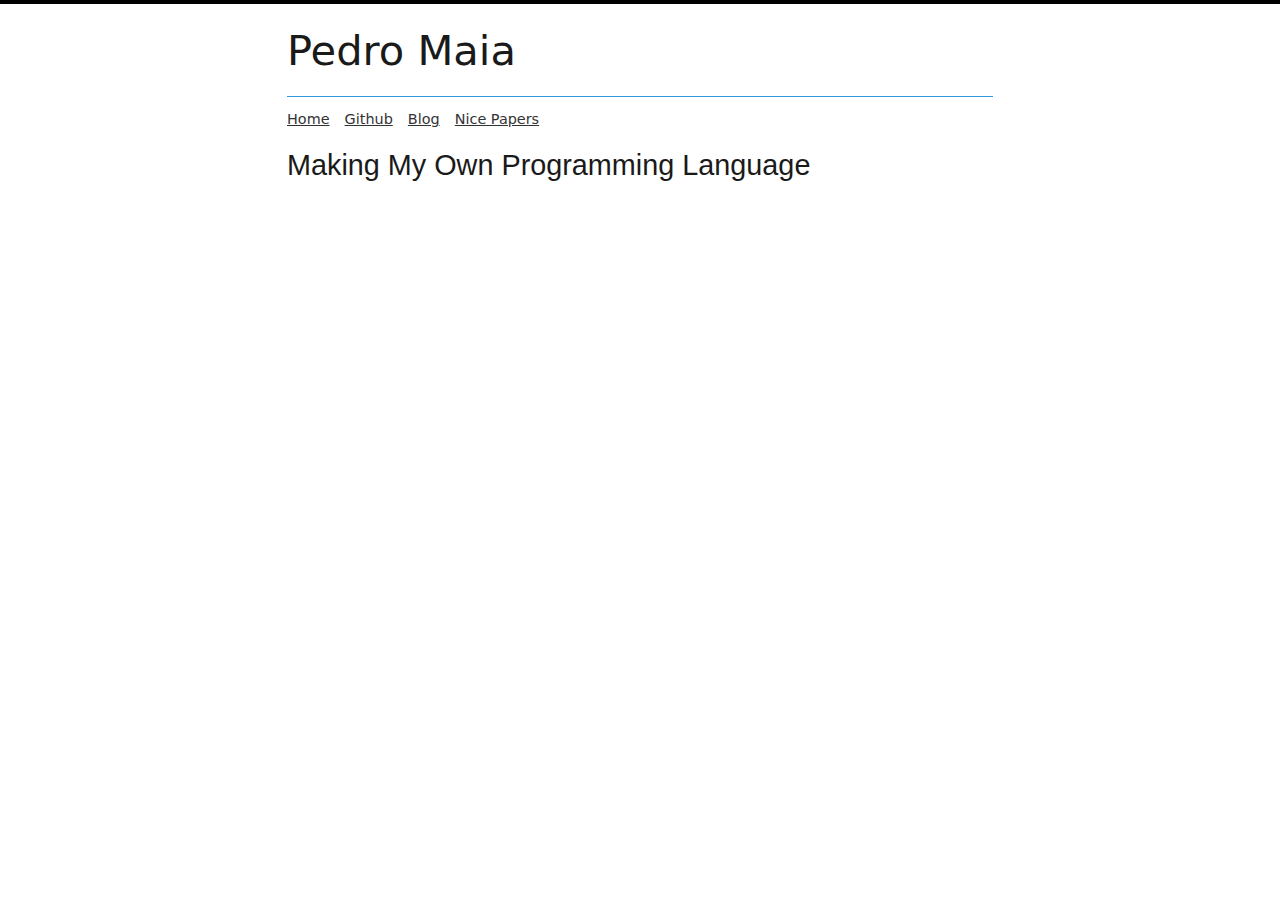
<file: blog/flow/flow.html>
<!DOCTYPE html>
<html>
    <head>
        <title>Pedro Maia</title>
        
        <!-- website inspired by abhishekdas.com -->

        <meta charset="utf-8"/>
        <meta http-equiv="X-UA-Compatible" content="IE=edge,chrome=1">
        <meta name="viewport" content="width=device-width, initial-scale=1.0">
   
        <meta name="author" content="Pedro Maia">
        <meta name="keywords" content="">
        <meta name="description" content="">

        <link rel="stylesheet" href="../../css/bootstrap.min.css">
        <link rel="stylesheet" href="../../css/style.css">
    </head>
    
    <body>
        <!-- ==================== Header ==================== -->
        <div class="top-strip"></div>
        <div class="container">
            <div class="page-header">
                <div class="row">
                    <div class="col-xs-12">
                        <h1 id="name-block">Pedro Maia</h1>
                    </div>
                    <div class="col-xs-12">
                        <ul class="nav-bar">
                            <li><a href="/">Home</a></li>
                            <!-- <li><a target="_blank" href="">CV</a></li> -->
                            <li><a target="_blank" href="https://github.com/pedrommaiaa">Github</a></li>
                            <li><a href="/blog">Blog</a></li>
                            <li><a href="/nicepapers">Nice Papers</a></li>
                        </ul>
                    </div>
                </div>
            </div>
            <div class="page-content">
                <article  class="post">
                    <div class="row">
                        <div class="col-xs-12">
                            <h1 class="content">Making My Own Programming Language</h1>
                        </div>
                    </div>
                <section class="post-content">
                    <style type="text/css">
                        strong {
                            color: #3498db;
                            font-weight: 400;
                        }
                    </style>

                
                </section>
            </div>
        </div>
    </body>
</html>
</file>
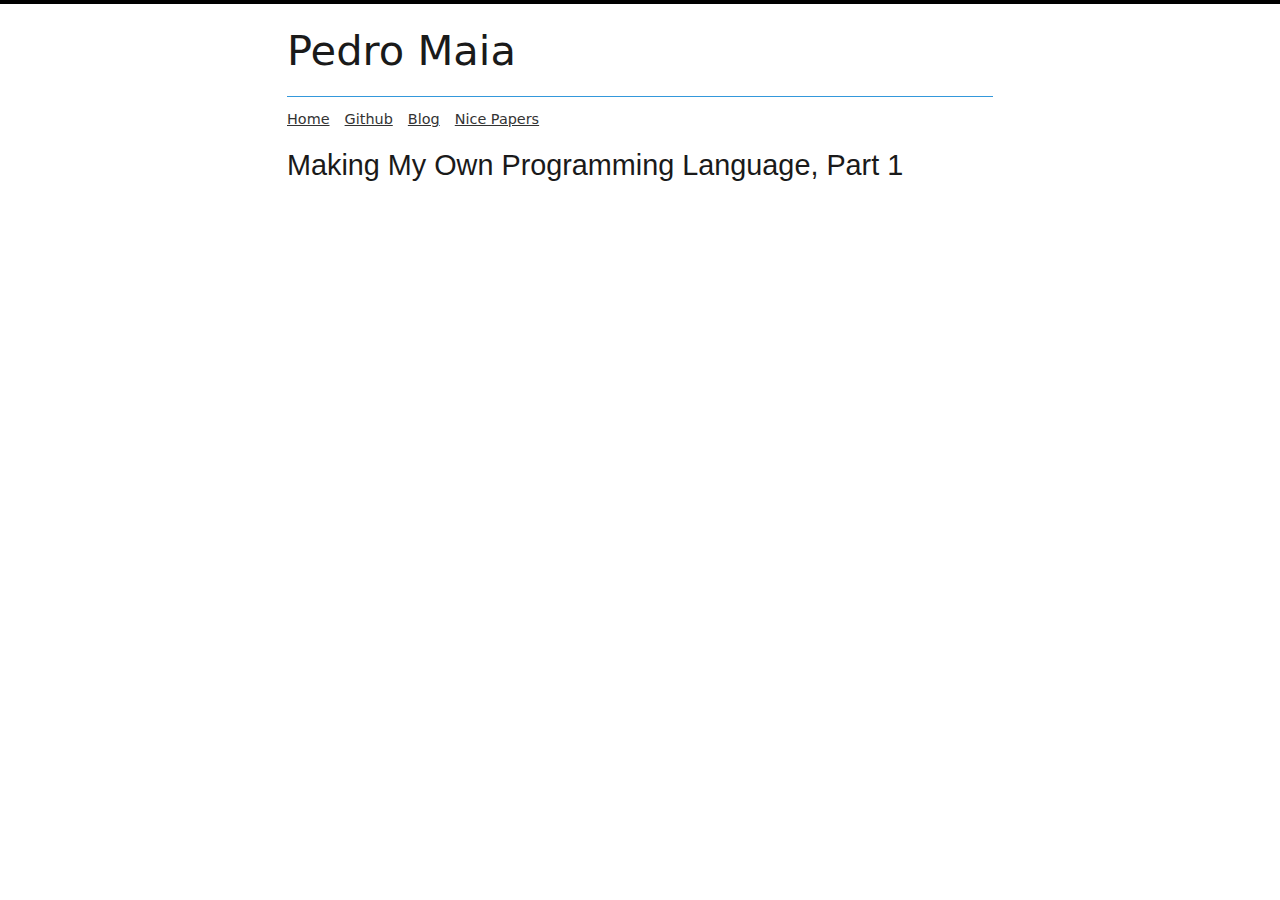
<file: blog/flow/flow_pt1.html>
<!DOCTYPE html>
<html>
    <head>
        <title>Pedro Maia</title>
        
        <!-- website inspired by abhishekdas.com -->

        <meta charset="utf-8"/>
        <meta http-equiv="X-UA-Compatible" content="IE=edge,chrome=1">
        <meta name="viewport" content="width=device-width, initial-scale=1.0">
   
        <meta name="author" content="Pedro Maia">
        <meta name="keywords" content="">
        <meta name="description" content="">

        <link rel="stylesheet" href="../../css/bootstrap.min.css">
        <link rel="stylesheet" href="../../css/style.css">
    </head>
    
    <body>
        <!-- ==================== Header ==================== -->
        <div class="top-strip"></div>
        <div class="container">
            <div class="page-header">
                <div class="row">
                    <div class="col-xs-12">
                        <h1 id="name-block">Pedro Maia</h1>
                    </div>
                    <div class="col-xs-12">
                        <ul class="nav-bar">
                            <li><a href="/">Home</a></li>
                            <!-- <li><a target="_blank" href="">CV</a></li> -->
                            <li><a target="_blank" href="https://github.com/pedrommaiaa">Github</a></li>
                            <li><a href="/blog">Blog</a></li>
                            <li><a href="/nicepapers">Nice Papers</a></li>
                        </ul>
                    </div>
                </div>
            </div>
            <div class="page-content">
                <article  class="post">
                    <div class="row">
                        <div class="col-xs-12">
                            <h1 class="content">Making My Own Programming Language, Part 1</h1>
                        </div>
                    </div>
                <section class="post-content">
                    <style type="text/css">
                        strong {
                            color: #3498db;
                            font-weight: 400;
                        }
                    </style>

                
                </section>
            </div>
        </div>
    </body>
</html>
</file>
<file: css/style.css>
body {
  font-size: 16px;
  line-height: 23px;
  font-weight: 300;
  -webkit-font-smoothing: subpixel-antialiased;
  color: #333;
}

body *::selection {
  background: #1abc9c;
  color: #fff;
}

.container {
  max-width: 730px;
}

.top-strip {
  background-color: #000;
  height: 0.25em;
  width: 100%;
}

h1, h2, h3, h4, h5, h6 {
  margin: 10px 0;
  font-family: inherit;
  font-weight: bold;
  line-height: 1;
  color: inherit;
  text-rendering: optimizelegibility;
}

h1,h2,h3 {
  color: #1a1a1a;
  font-weight: 300;
}

h1 {
  font-size: 2.1em;
  margin: 0 0 10px;
  font-size: 30px;
  line-height: 35px;
}

h2 {
  margin: 0 0 10px;
  font-size: 25px;
  line-height: 30px;
}

/*h3 {
  margin: 0;
  font-size: 20px;
  line-height: 25px;
}*/

.page-header {
  margin-top: 20px;
  border: none;
  margin-bottom: 0;
}

.page-header h1 {
  font-size: 2.6em;
  line-height: 1.3em;
  font-weight: 300;
  color: #1a1a1a;
}

.page-header a {
  border: none;
}

#name-block {
  border-bottom: 1px solid #3498db;
  padding-bottom: 18px;
}

#name-block a {
  color: #333;
}

ul.nav-bar {
  padding-left: 0;
}

ul.nav-bar li {
  display: inline;
  list-style: none;
  padding-right: 10px;
  font-size: 0.9em;
}

.nav-bar a {
  color: #333;
}

.nav-bar a:hover {
  color: #555;
}


.page-content .entries {
  list-style: none;
  padding: 0;
}

.page-content .entries li {
  margin-bottom: 1.4em;
  display: block;
  padding-right: 0;
}

.page-content .entries li a {
  color: #333;
}

.page-content .entries span.date {
  float: right;
  color: #91a3b0;
  font-size: 0.8em;
  line-height: 2em;
  text-transform: uppercase;
}

.page-content .entries .title {
  font-family: 'Roboto', sans-serif;
  font-size: 1.2em;
  line-height: 1.4em;
  font-weight: 300;
}

@media (max-width: 640px) {
  .entries span.date {
    display: none;
  }
  .page-content .entries .title {
    font-size: 1.1em;
  }
}

@media (max-width: 1000px) {
  #timeline-logos {
    display: none;
  }

  .container ul.nav-bar li {
    font-size: 0.71em;
  }

  .container {
    max-width: 97%;
  }

  .hide-link-on-small-screens {
    display: none !important;
  }
}

.post-content div {
  line-height: 1.7em;
  margin-bottom: 1em;
  color: #333;
}

.post h1, .post h2, .post h3, .post h4, .post h5, .post h6 {
  font-family: 'Roboto', Helvetica, sans-serif;
  font-weight: 400;
}

.post h1 {
  font-size: 1.8em;
  line-height: 1.3em;
  font-weight: 300;
  color: #1a1a1a;
}

.post h2.excerpt {
  font-size: 1.1em;
  font-weight: 300;
  line-height: 1.5em;
  color: #808080;
  margin-top: 0em;
  margin-bottom: 1em;
}

.post section {
  line-height: 26px;
  font-size: 16px;
  font-family: 'Roboto', sans-serif;
  color: #333;
}

.post section h1 {
  font-size: 1.8em;
  line-height: 1.5em;
  font-weight: 300;
  color: #1a1a1a;
}

.post section h2 {
  font-size: 1.4em;
  line-height: 1.1;
  margin-left: -25px;
  border-left: 5px solid #EEE;
  padding-left: 20px;
  margin-top: 0;
  margin-bottom: 0;
}

.post section h3 {
  font-size: 1.2em;
}

.post section p {
  font-size: 16px;
  margin: 1em 0;
  text-align: left;
}

.post section img {
  width: 700px;
  background: #000 url() no-repeat center;
}

.post .when {
  text-align: center;
  text-transform: uppercase;
  font-weight: 300;
  color: #555;
  font-size: 12px;
}

.share {
  text-align: center;
  margin-top: 1.5em;
}

.pressdiv div {
  line-height: 1.2em;
  margin: 0 0 2px 0;
}

.presslink {
  font-size: 13px;
  color: #707070;
  border-bottom: 1px solid #eee;
}

img {
  max-width: 100%;
}

p {
  text-align: justify;
}

.post section a {
  text-decoration: none;
  border-bottom: 1px solid #ccc;
  color: inherit;
}

p.lead.authors a {
  border-bottom: none;
}

a:hover, a:focus {
  color: inherit;
  text-decoration: none;
}

.thumb {
  margin: 20px 0;
  border: 1px solid #808080;
}

.post section pre {
  line-height: 20px;
  padding: 5px 10px;
  font-size: 12px;
  border-radius: 0;
  -webkit-border-radius: 0%;
  -moz-border-radius: 0%;
  margin: 30px 0;
}

/*pre {
  color: #333;
  font-size: 12px;
  line-height: 17px;
}*/

.post section .talkt {
  line-height: 1.5em;
  font-size: 1em;
  margin-bottom: 5px;
}

.post section h2.pubt {
  font-size: 1.2em;
  line-height: 1.2em;
  border: none;
  padding-left: 0;
  margin-left: 0;
}

.post section p.talkd {
  margin: 10px 0 0 0;
  color: #808080 !important;
  line-height: 22px; }

.post section p.talkd .project-img {
  margin-top: 5px;
}

.post section p.pubd {
  margin: 3px 0 0 0;
  color: #808080 !important;
  line-height: 22px;
  font-size: 14px;}
.post section p.pubd a {
  color: #2465BF;
  background: #e5e5e5;
  padding: 2px 5px;
  border: none;
  margin-right: 2px;
  margin-bottom: 3px;
  font-size: 14px;
  display: inline-block; }
.post section p.pubd .links {
  display: block;
  margin: 6px 0 0; }
.post section p.pubd a:hover {
  -webkit-transition: 0.2s linear;
  -moz-transition: 0.2s linear;
  -o-transition: 0.2s linear;
  transition: 0.2s linear;
  color: #107896;
  text-decoration: none; }
span.authors {
  color: #808080;
  margin: 5px 0;
  font-size: 14px; }

span.conf {
  color: #9A2617;
  font-weight: 500;
  font-size: 14px; }

#vimeo-embed {
  position: relative;
  padding-bottom: 56.25%;
  height: 0;
  overflow: hidden;
  max-width: 100%;
  height: auto;
}

#vimeo-embed iframe,
#vimeo-embed object,
#vimeo-embed embed {
  position: absolute;
  top: 0;
  left: 0;
  width: 100%;
  height: 100%;
}

#timeline-logos .helper {
  display: inline-block;
  height: 100%;
  vertical-align: middle;
}

#timeline-logos .logo-wrap {
  height: 50px;
  text-align: center;
  white-space: nowrap;
}

#timeline-logos .logo-wrap img {
  width: auto;
  height: auto;
  max-height: 50px;
  max-width: auto;
  background: none;
  background-color: white;
}

#timeline-logos .logo-desc {
  text-align: center;
  font-size: 12px;
}

#timeline-logos {
  margin-top: 20px;
  margin-bottom: -10px;
}

#read-more-button {
  text-align: center;
  margin-top: -90px;
  padding-top: 80px;
  height: 110px;
  background-image: linear-gradient(rgba(255, 255, 255, 0.3), rgba(255, 255, 255, 1.0));
  position: relative;
  z-index: 2;
}

#read-more-button > a {
  cursor: pointer;
}

/* Syntax highlighting styles */
/* ----------------------------------------------------------*/

code, pre {
  padding: 0 3px 2px;
  font-family: Monaco, Menlo, Consolas, "Courier New", monospace;
  font-size: 12px;
  color: #333;
  -webkit-border-radius: 3px;
  -moz-border-radius: 3px;
  border-radius: 3px;
}

code {
  padding: 2px 4px;
  color: #d14;
  background-color: #f7f7f9;
  border: 1px solid #e1e1e8;
}

pre {
  display: block;
  padding: 9.5px;
  margin: 0 0 10px;
  font-size: 12px;
  line-height: 20px;
  word-break: break-all;
  word-wrap: break-word;
  white-space: pre;
  white-space: pre-wrap;
  background-color: #f5f5f5;
  border: 1px solid #ccc;
  border: 1px solid rgba(0, 0, 0, 0.15);
  -webkit-border-radius: 4px;
  -moz-border-radius: 4px;
  border-radius: 4px;
}

pre.prettyprint {
  margin-bottom: 20px;
}

pre code {
  padding: 0;
  color: inherit;
  background-color: transparent;
  border: 0;
}

.highlight  { text-align: left; background: #ffffff; }
.highlight .c { color: #999988; font-style: italic } /* Comment */
.highlight .err { color: #a61717; background-color: #e3d2d2 } /* Error */
.highlight .k { font-weight: bold } /* Keyword */
.highlight .o { font-weight: bold } /* Operator */
.highlight .cm { color: #999988; font-style: italic } /* Comment.Multiline */
.highlight .cp { color: #999999; font-weight: bold } /* Comment.Preproc */
.highlight .c1 { color: #999988; font-style: italic } /* Comment.Single */
.highlight .cs { color: #999999; font-weight: bold; font-style: italic } /* Comment.Special */
.highlight .gd { color: #000000; background-color: #ffdddd } /* Generic.Deleted */
.highlight .gd .x { color: #000000; background-color: #ffaaaa } /* Generic.Deleted.Specific */
.highlight .ge { font-style: italic } /* Generic.Emph */
.highlight .gr { color: #aa0000 } /* Generic.Error */
.highlight .gh { color: #999999 } /* Generic.Heading */
.highlight .gi { color: #000000; background-color: #ddffdd } /* Generic.Inserted */
.highlight .gi .x { color: #000000; background-color: #aaffaa } /* Generic.Inserted.Specific */
.highlight .go { color: #888888 } /* Generic.Output */
.highlight .gp { color: #555555 } /* Generic.Prompt */
.highlight .gs { font-weight: bold } /* Generic.Strong */
.highlight .gu { color: #aaaaaa } /* Generic.Subheading */
.highlight .gt { color: #aa0000 } /* Generic.Traceback */
.highlight .kc { font-weight: bold } /* Keyword.Constant */
.highlight .kd { font-weight: bold } /* Keyword.Declaration */
.highlight .kp { font-weight: bold } /* Keyword.Pseudo */
.highlight .kr { font-weight: bold } /* Keyword.Reserved */
.highlight .kt { color: #445588; font-weight: bold } /* Keyword.Type */
.highlight .m { color: #009999 } /* Literal.Number */
.highlight .s { color: #d14 } /* Literal.String */
.highlight .na { color: #008080 } /* Name.Attribute */
.highlight .nb { color: #0086B3 } /* Name.Builtin */
.highlight .nc { color: #445588; font-weight: bold } /* Name.Class */
.highlight .no { color: #008080 } /* Name.Constant */
.highlight .ni { color: #800080 } /* Name.Entity */
.highlight .ne { color: #990000; font-weight: bold } /* Name.Exception */
.highlight .nf { color: #990000; font-weight: bold } /* Name.Function */
.highlight .nn { color: #555555 } /* Name.Namespace */
.highlight .nt { color: #000080 } /* Name.Tag */
.highlight .nv { color: #008080 } /* Name.Variable */
.highlight .ow { font-weight: bold } /* Operator.Word */
.highlight .w { color: #bbbbbb } /* Text.Whitespace */
.highlight .mf { color: #009999 } /* Literal.Number.Float */
.highlight .mh { color: #009999 } /* Literal.Number.Hex */
.highlight .mi { color: #009999 } /* Literal.Number.Integer */
.highlight .mo { color: #009999 } /* Literal.Number.Oct */
.highlight .sb { color: #d14 } /* Literal.String.Backtick */
.highlight .sc { color: #d14 } /* Literal.String.Char */
.highlight .sd { color: #d14 } /* Literal.String.Doc */
.highlight .s2 { color: #d14 } /* Literal.String.Double */
.highlight .se { color: #d14 } /* Literal.String.Escape */
.highlight .sh { color: #d14 } /* Literal.String.Heredoc */
.highlight .si { color: #d14 } /* Literal.String.Interpol */
.highlight .sx { color: #d14 } /* Literal.String.Other */
.highlight .sr { color: #009926 } /* Literal.String.Regex */
.highlight .s1 { color: #d14 } /* Literal.String.Single */
.highlight .ss { color: #990073 } /* Literal.String.Symbol */
.highlight .bp { color: #999999 } /* Name.Builtin.Pseudo */
.highlight .vc { color: #008080 } /* Name.Variable.Class */
.highlight .vg { color: #008080 } /* Name.Variable.Global */
.highlight .vi { color: #008080 } /* Name.Variable.Instance */
.highlight .il { color: #009999 } /* Literal.Number.Integer.Long */
</file>
